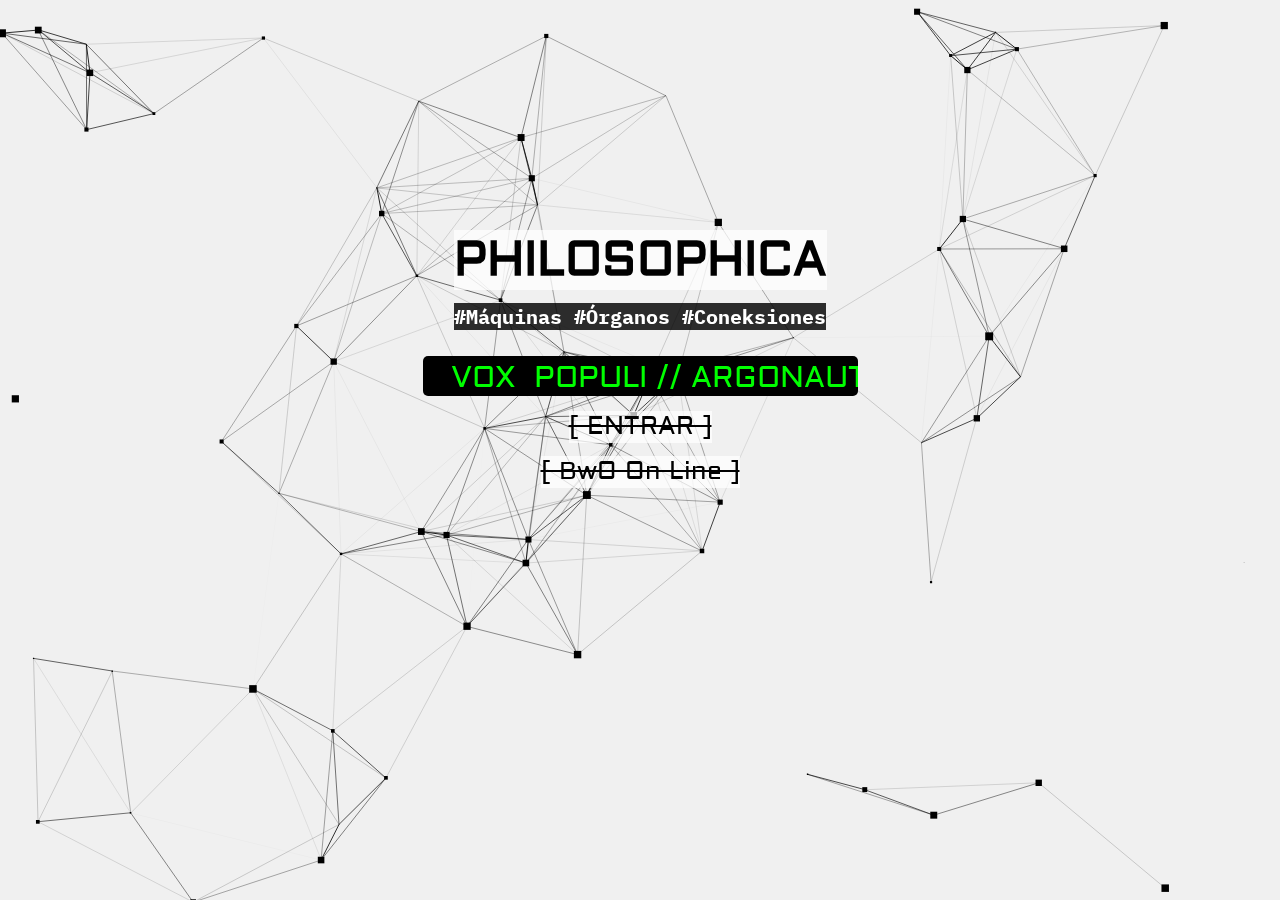
<file: index.html>
<!DOCTYPE html>
<html lang="es" dir="ltr">
  <head>
    <meta charset="utf-8">

    <meta http-equiv=”X-UA-Compatible” content=”IE=Edge,chrome=1″>

    <title>PHILOSOPHICA.NET</title>
    <link rel="stylesheet" href="css/estilos.css">
    <link rel="preconnect" href="https://fonts.gstatic.com">
<link href="https://fonts.googleapis.com/css2?family=Aldrich&family=IBM+Plex+Mono:wght@200&family=Roboto&display=swap" rel="stylesheet">
  </head>
  <body>

    <div class="Cuerpo">
      <div id="particles-js"></div>
    <div id="Logo">
         <h1>PHILOSOPHICA</h1>

    </div>
    <div id="Sub">
      <h2>#Máquinas&nbsp#Órganos&nbsp#Coneksiones</h2>
    </div>


     <div id="contenedor">

      <ul>
        <a href="../vox populi/index.html"><li>VOX&nbsp&nbspPOPULI&nbsp/<br></li></a>
        <a href="../Argonautas/index.html"><li>/&nbspARGONAUTAS&nbsp/</li></a>
        <a href="../Filosofiaf/index.html"><li>/&nbspFUERA&nbspDEL&nbspAULA&nbsp/</li> </a>
        <a href="../Locuciones/index.html"><li>/&nbspLOCUCIONES&nbspLATINAS&nbsp/</li> </a>
        <a href="../Sala/index.html"><li>/&nbspSALA&nbspDE&nbspMÁQUINAS&nbsp//</li></a>
      </ul>
      </div>

     <div id="sec">
        <section>
        <a href="HOME/index.html"> <p>[ ENTRAR ]</p></a>
        <a href="https://philosophica.github.io/BwO/"> <p>[ BwO On Line ]</p></a>
    </section>
    </div>


   <script src="js/particles.js"></script>
   <script src="js/app.js"></script>


  </body>
</html>
</file>
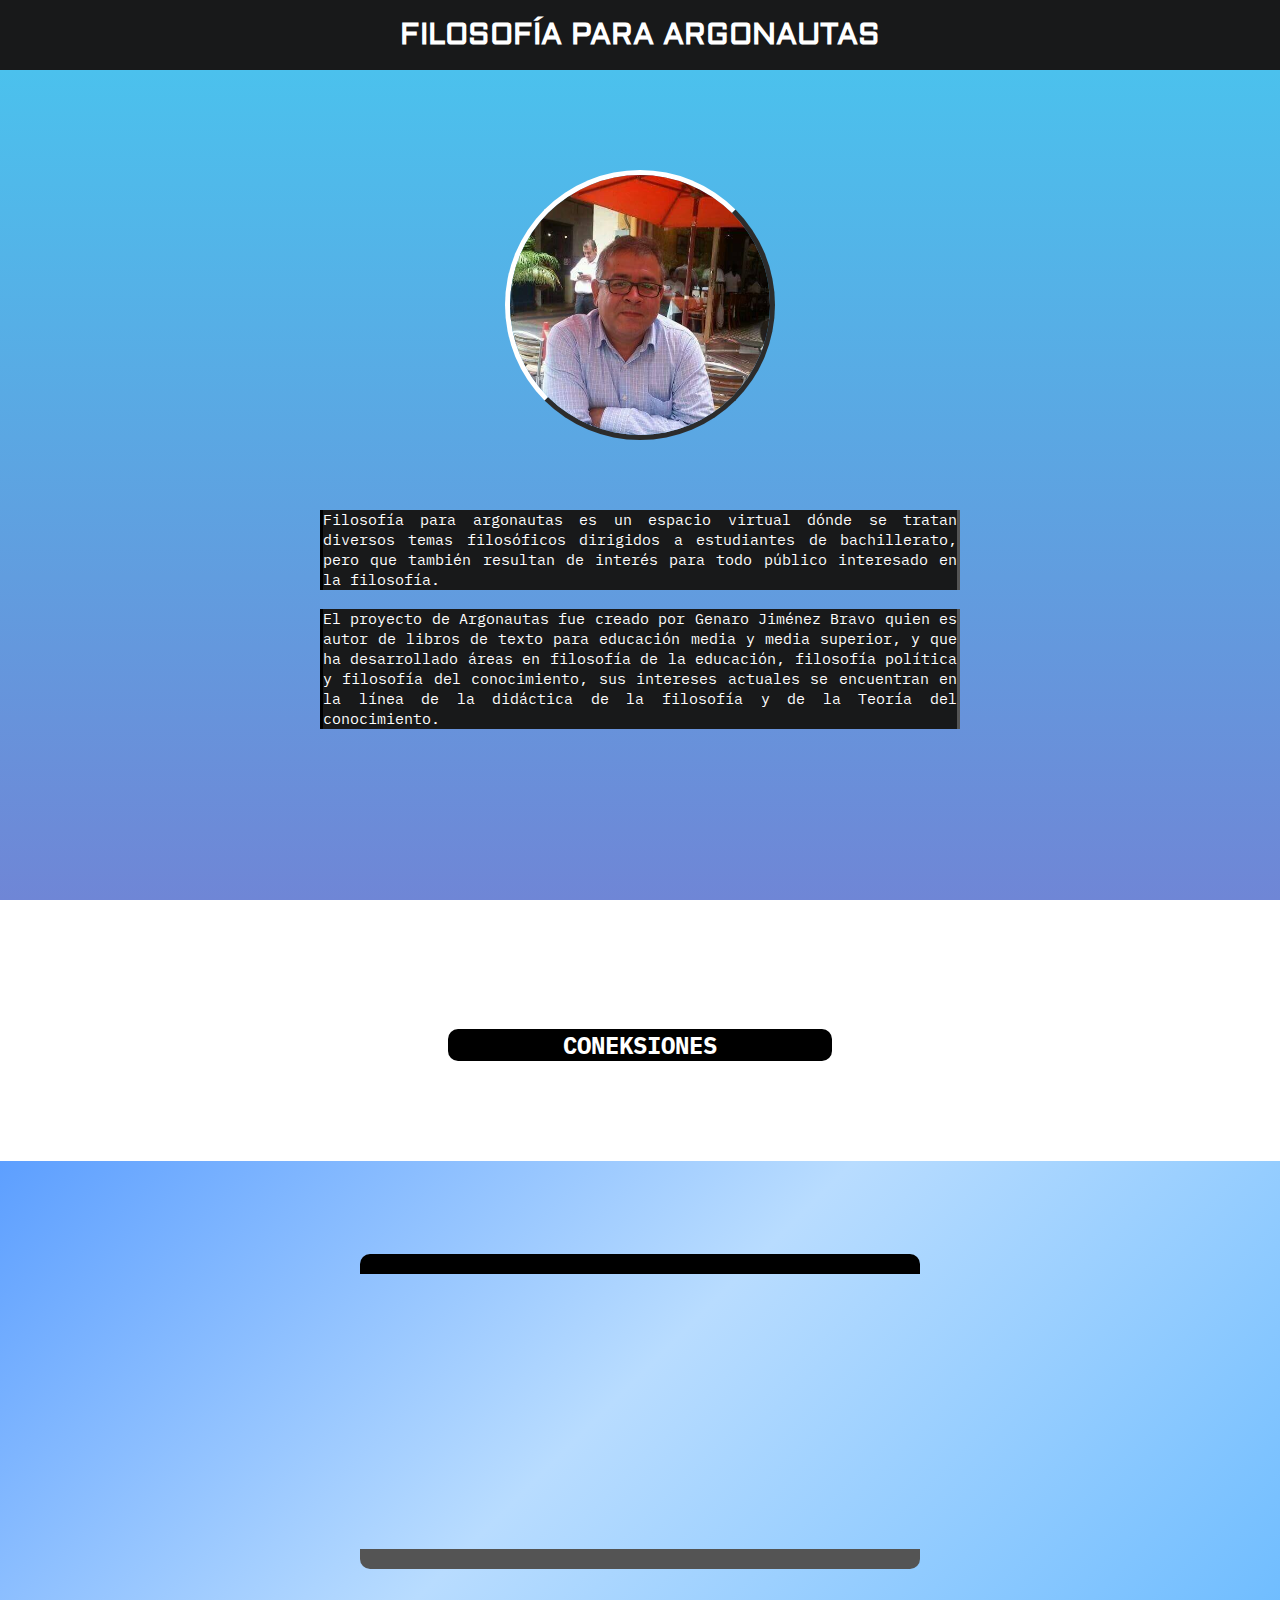
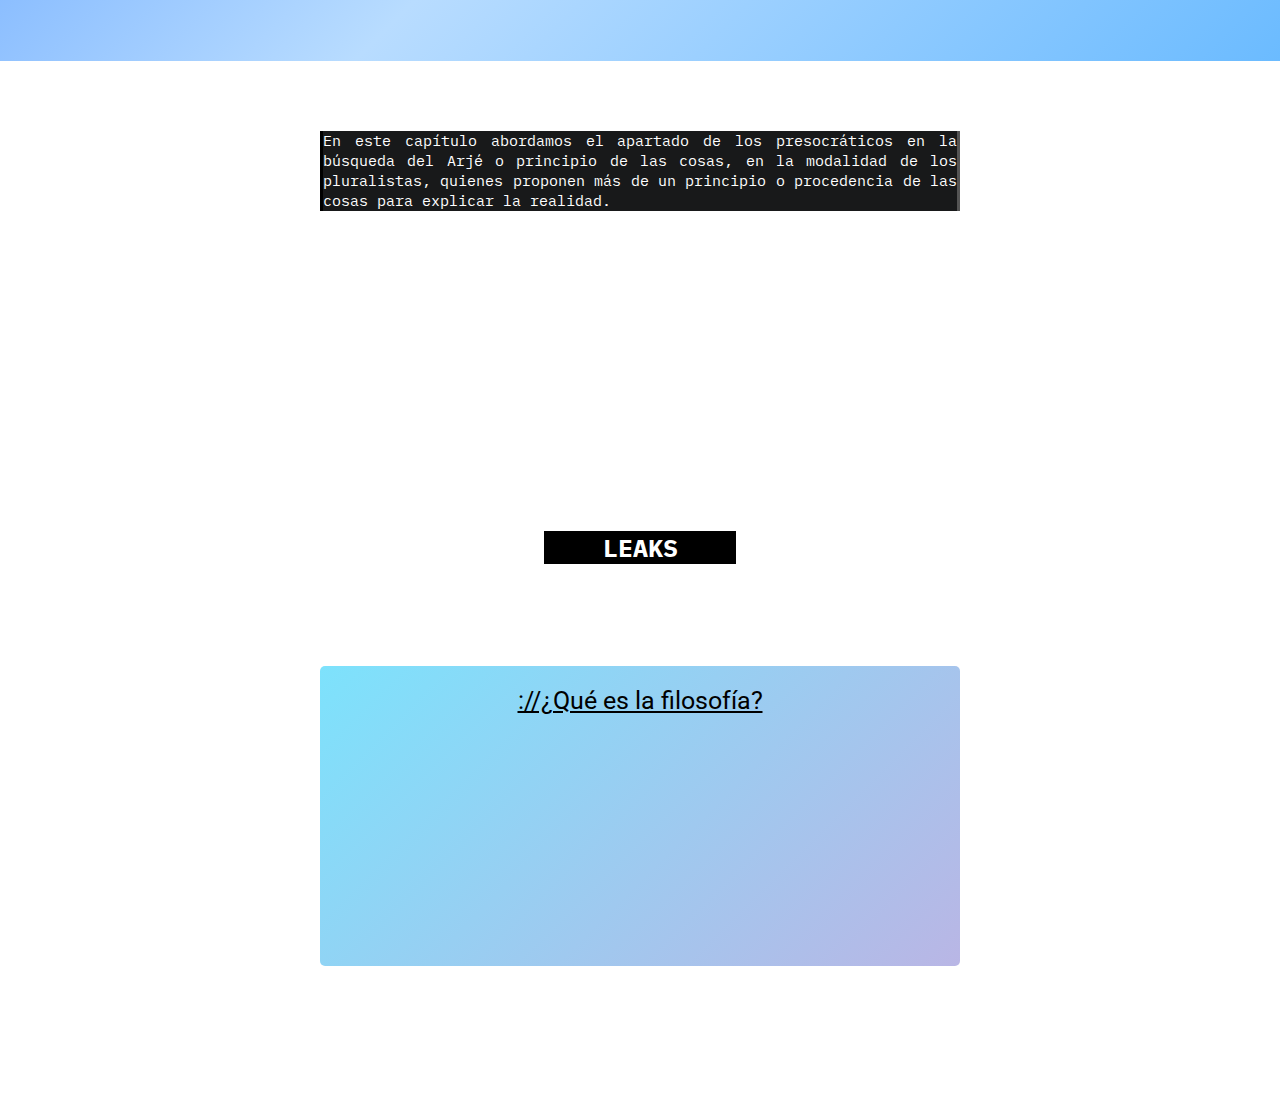
<file: Argonautas/index.html>
<!DOCTYPE html>
<html lang="es" dir="ltr">
  <head>
    <meta charset="utf-8">

    <link rel="stylesheet" href="estilos.css">
    <link rel="preconnect" href="https://fonts.gstatic.com">
    <link href="https://fonts.googleapis.com/css2?family=Aldrich&family=IBM+Plex+Mono:wght@200&family=Roboto&display=swap" rel="stylesheet">
    <title>ARGONAUTAS</title>
  </head>
  <body>

    <header>
      <h1>FILOSOFÍA PARA ARGONAUTAS</h1>
    </header>


  <img src="../Imágenes/Genaro.jpg" alt="Argonautas">


<div class="bio">
  <p>Filosofía para argonautas es un espacio virtual dónde se tratan diversos temas filosóficos dirigidos a estudiantes de bachillerato,
     pero que también resultan de interés para todo público interesado en la filosofía.</p>
     <br>
  <p>El proyecto de Argonautas fue creado por Genaro Jiménez Bravo quien es autor de libros de texto para educación media y media superior,
    y que ha desarrollado áreas en filosofía de la educación, filosofía política y filosofía del conocimiento,
     sus intereses actuales se encuentran en la línea de la didáctica de la filosofía y de la Teoría del conocimiento.</p>
</div>

<div class="Canal">
  <h2>CONEKSIONES</h2>
  </div>

<div class="video">
  <iframe width="560" height="315" src="https://www.youtube.com/embed/cUdonfgiimw" title="YouTube video player" frameborder="0" allow="accelerometer; autoplay; clipboard-write; encrypted-media; gyroscope; picture-in-picture" allowfullscreen></iframe>
</div>

 <div class="Desc">
   <p>En este capítulo abordamos el apartado de los presocráticos en la búsqueda del Arjé o principio de las cosas, en la modalidad de los pluralistas,
      quienes proponen más de un principio o procedencia de las cosas para explicar la realidad.</p>
 </div>



 <div class="Links">
  <h3>LEAKS</h3>
</div>

<div class="art">
  <a href="https://philosophica.github.io/Argonautas/">://¿Qué es la filosofía?</a>
</div>

  </body>

</html>
</file>
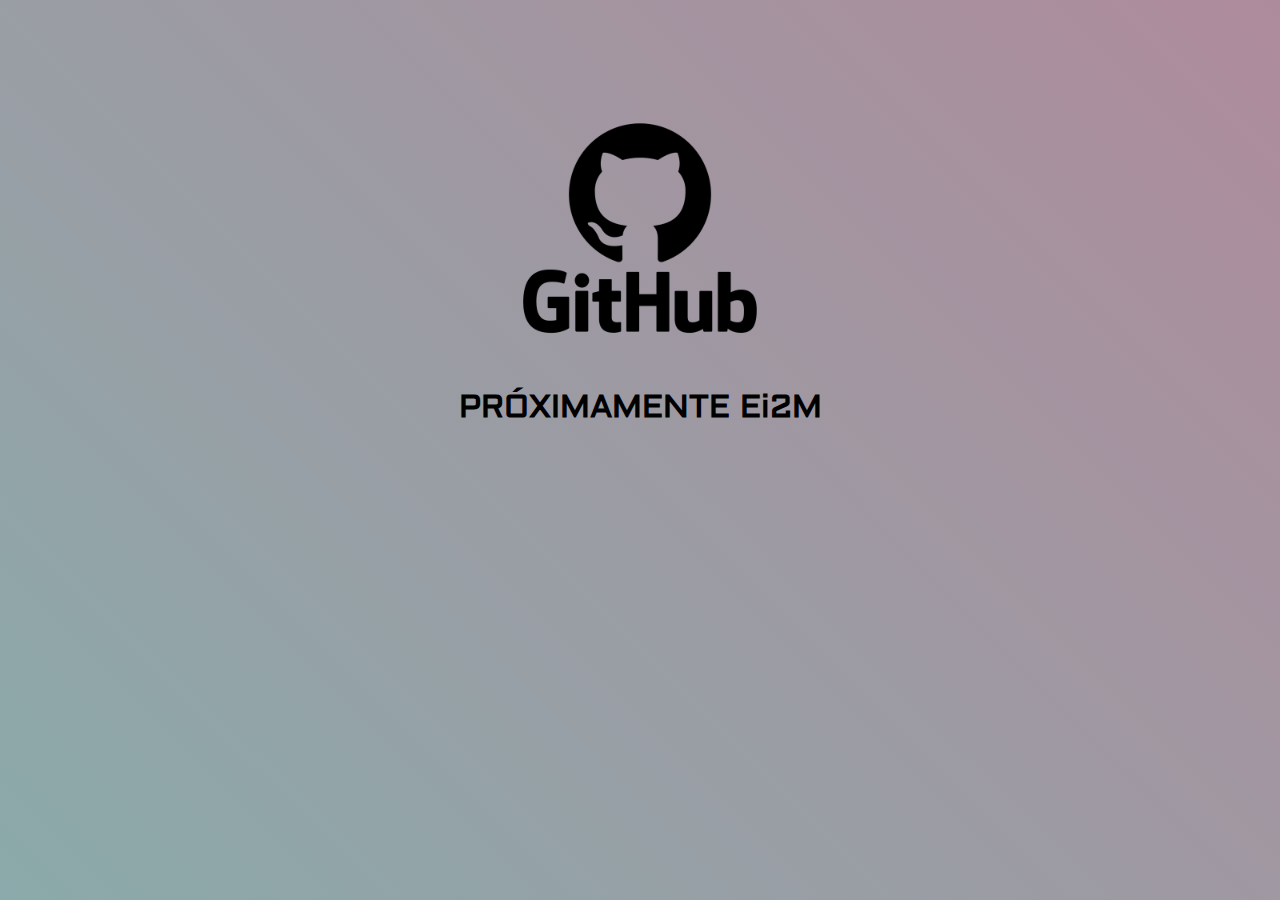
<file: Ei2 MAGAZINE/index.html>
<!DOCTYPE html>
<html lang="es" dir="ltr">
  <head>
    <meta charset="utf-8">
    <link rel="stylesheet" href="estilos.css">
    <link rel="preconnect" href="https://fonts.gstatic.com">
    <link href="https://fonts.googleapis.com/css2?family=Aldrich&family=IBM+Plex+Mono:wght@200&family=Roboto&display=swap" rel="stylesheet">
    <title>Ei2 MAGAZINE</title>
  </head>
  <body>

    <img src="../Imágenes/github.png" alt="github">
    <h1>PRÓXIMAMENTE Ei2M</h1>

  </body>
</html>
</file>
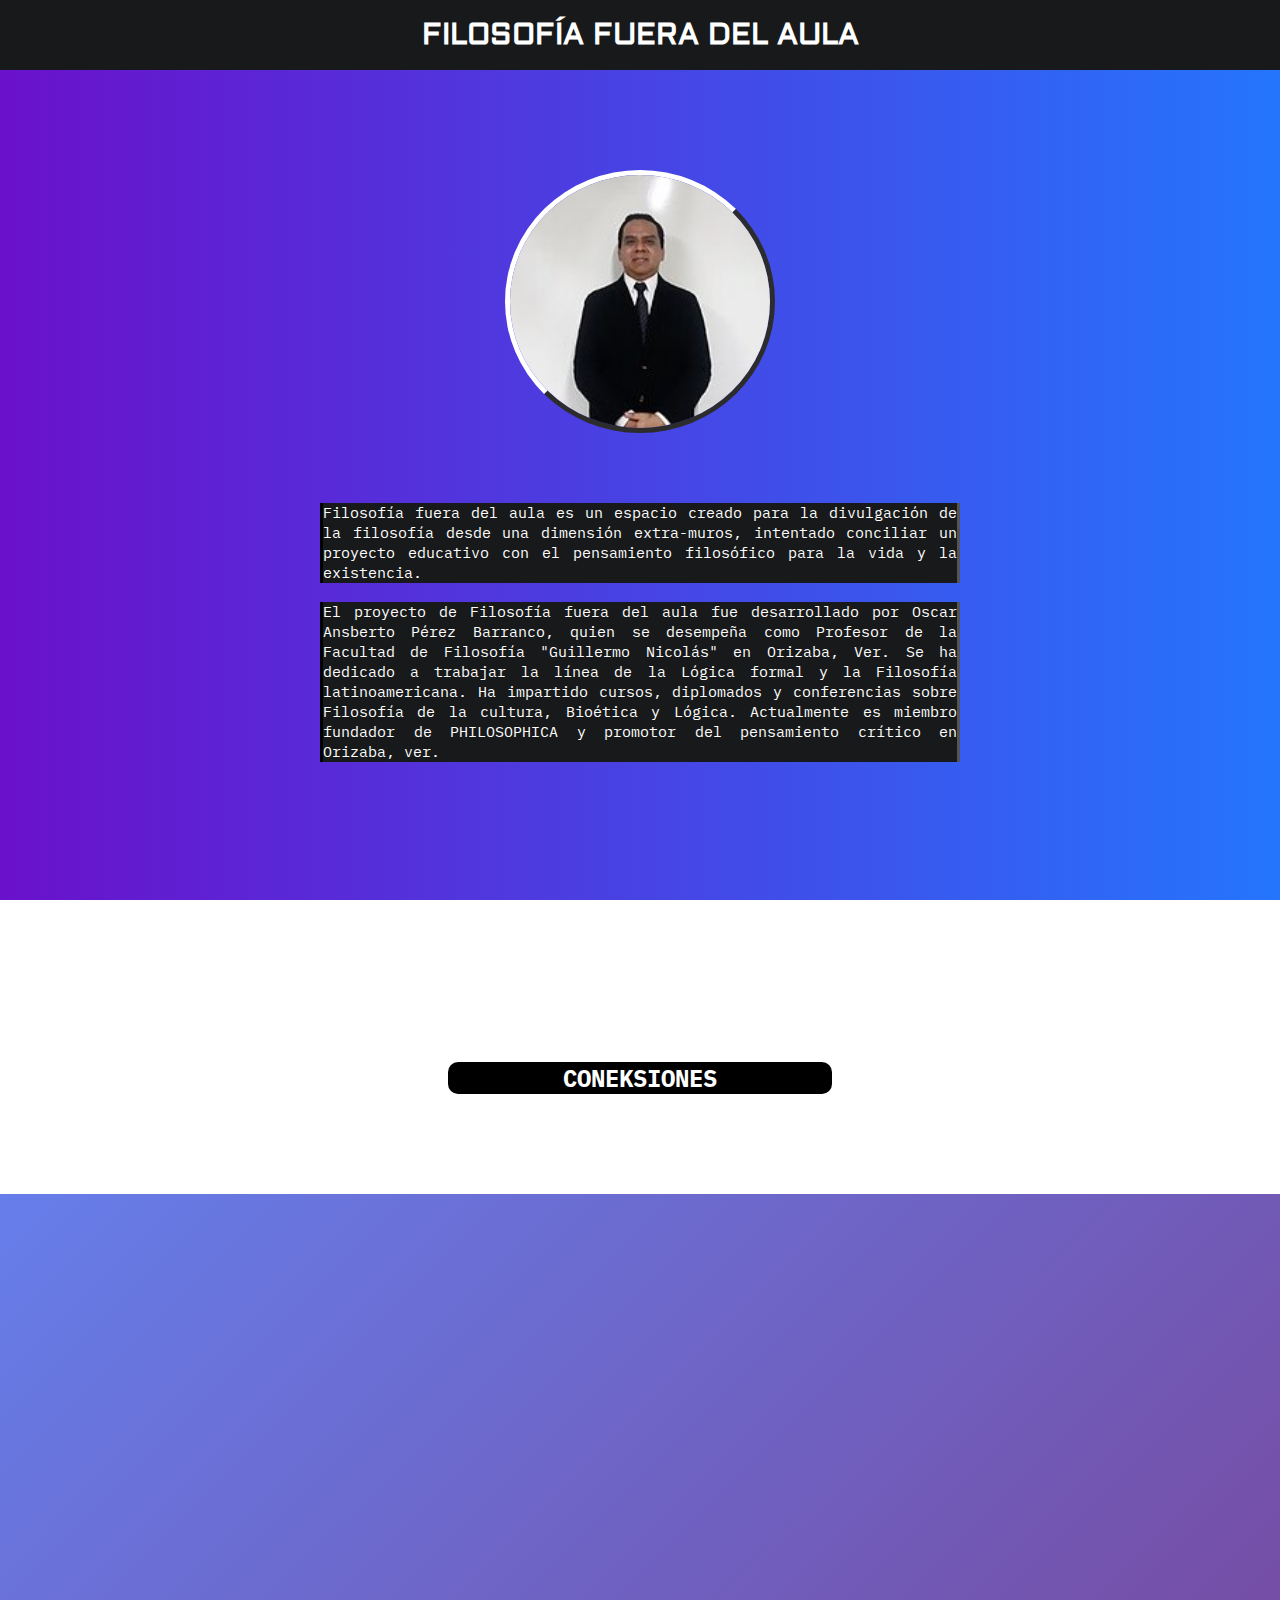
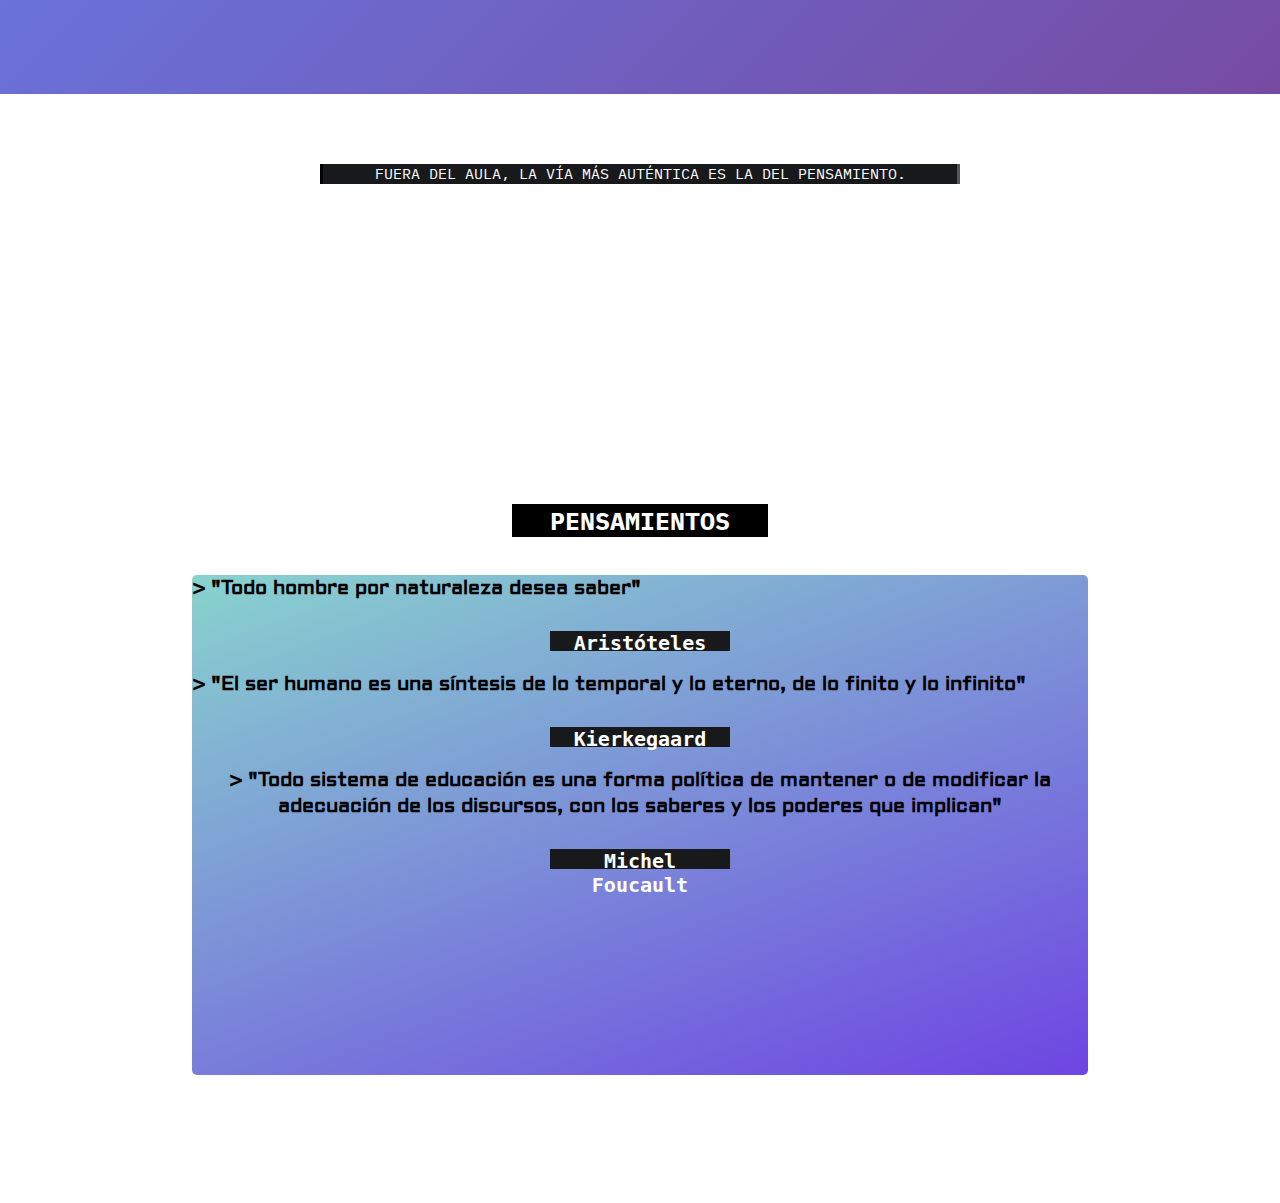
<file: Filosofiaf/index.html>
<!DOCTYPE html>
<html lang="es" dir="ltr">
  <head>
    <meta charset="utf-8">

    <link rel="stylesheet" href="estilos.css">
    <link rel="preconnect" href="https://fonts.gstatic.com">
    <link href="https://fonts.googleapis.com/css2?family=Aldrich&family=IBM+Plex+Mono:wght@200&family=Roboto&display=swap" rel="stylesheet">
    <title>FUERA DEL AULA</title>
  </head>
  <body>

    <header>
      <h1>FILOSOFÍA FUERA DEL AULA</h1>
    </header>


  <img src="../Imágenes/Oscar.jpg" alt="Fueradelaula">


<div class="bio">
  <p>Filosofía fuera del aula es un espacio creado para la divulgación de la filosofía desde una dimensión extra-muros,
     intentado conciliar un proyecto educativo con el pensamiento filosófico para la vida y la existencia.</p>
     <br>
  <p>El proyecto de Filosofía fuera del aula fue desarrollado por Oscar Ansberto Pérez Barranco, quien se desempeña como Profesor de la Facultad de Filosofía "Guillermo Nicolás" en Orizaba, Ver.
     Se ha dedicado a trabajar la línea de la Lógica formal y la Filosofía latinoamericana. Ha impartido cursos, diplomados y conferencias sobre Filosofía de la cultura, Bioética y Lógica.
     Actualmente es miembro fundador de PHILOSOPHICA y promotor del pensamiento crítico en Orizaba, ver.</p>
</div>

<div class="Canal">
  <h2>CONEKSIONES</h2>
  </div>

<div class="video">
<iframe src="https://www.facebook.com/plugins/video.php?height=314&href=https%3A%2F%2Fwww.facebook.com%2FFilosofiafueradelaula%2Fvideos%2F586485422067206%2F&show_text=false&width=560&t=0" width="560" height="314" style="border:none;overflow:hidden" scrolling="no" frameborder="0" allowfullscreen="true" allow="autoplay; clipboard-write; encrypted-media; picture-in-picture; web-share" allowFullScreen="true"></iframe>
</div>

 <div class="Desc">
   <p>FUERA DEL AULA, LA VÍA MÁS AUTÉNTICA ES LA DEL PENSAMIENTO.</p>
 </div>



 <div class="Links">
  <h3>PENSAMIENTOS</h3>
</div>

<div class="art">
         <h4>> "Todo hombre por naturaleza desea saber"</h4>
         <h5>Aristóteles</h5>
         <h4>> "El ser humano es una síntesis de lo temporal y lo eterno, de lo finito y lo infinito"</h4>
         <h5>Kierkegaard</h5>
         <h4>> "Todo sistema de educación es una forma política de mantener o de modificar la adecuación de los discursos, con los saberes y los poderes que implican"</h4>
         <h5>Michel Foucault</h5>
</div>

  </body>

</html>
</file>
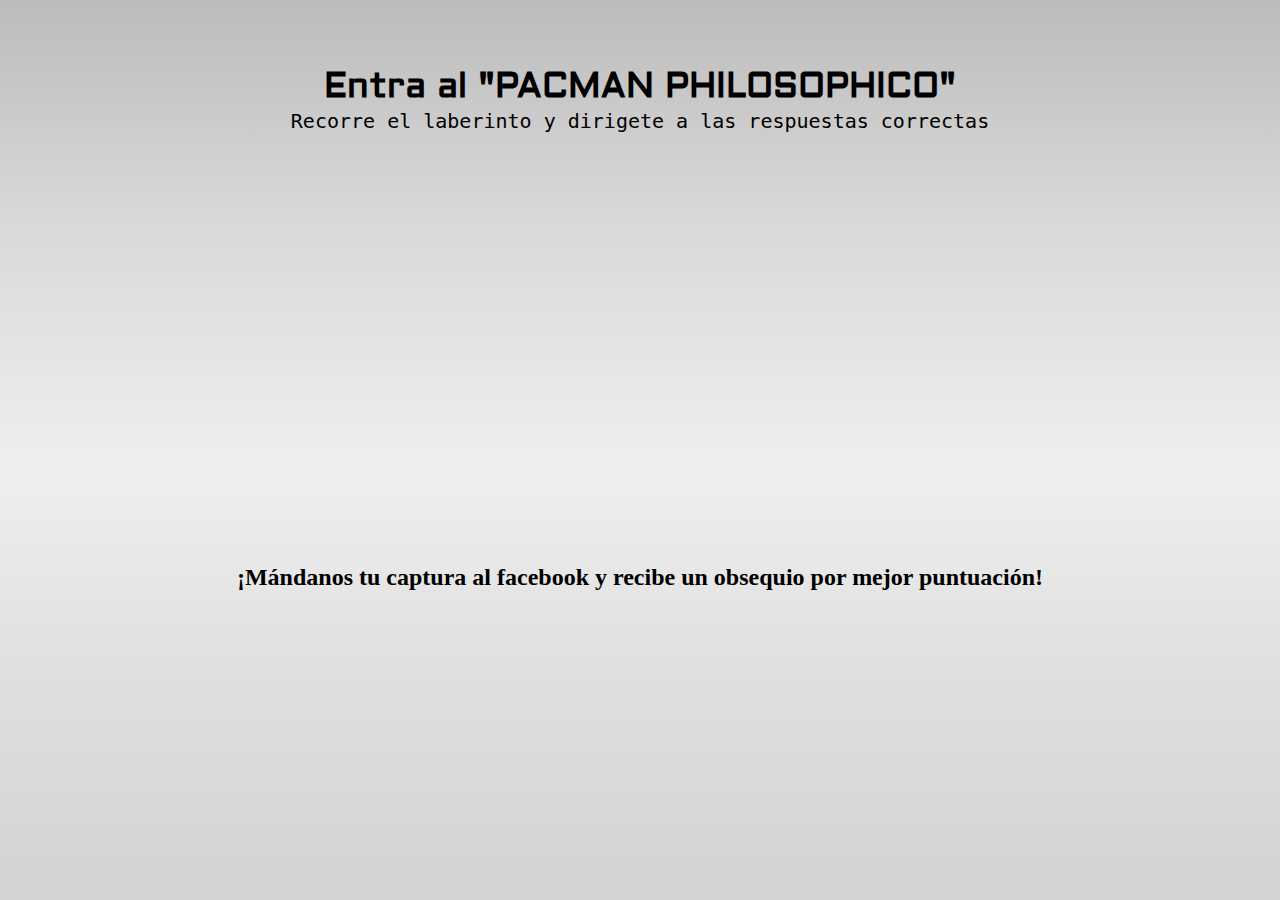
<file: Game/index.html>
<!DOCTYPE html>
<html lang="en" dir="ltr">
  <head>
    <meta charset="utf-8">
    <meta http-equiv=”X-UA-Compatible” content=”IE=Edge,chrome=1″>
    <link rel="stylesheet" href="../Game/estilos.css">
    <link rel="preconnect" href="https://fonts.gstatic.com">
<link href="https://fonts.googleapis.com/css2?family=Aldrich&family=IBM+Plex+Mono:wght@200&family=Roboto&display=swap" rel="stylesheet">
    <title>PHILOSOPHICA GAMES</title>

  </head>
  <body>

    <div id="Indicaciones">
      <h1>Entra al "PACMAN PHILOSOPHICO"</h1>
      <P>Recorre el laberinto y dirigete a las respuestas correctas</p>
    </div>

    <div id="PACMAN">
    <iframe src="https://wordwall.net/es/embed/2a7e177549614163883bf6888974d2d7?themeId=23&templateId=49" width="500" height="380" frameborder="0" allowfullscreen></iframe>
    <div id="Salida">
      <h2>¡Mándanos tu captura al facebook y recibe un obsequio por mejor puntuación!</h2>
    </div>


    </body>
</html>
</file>
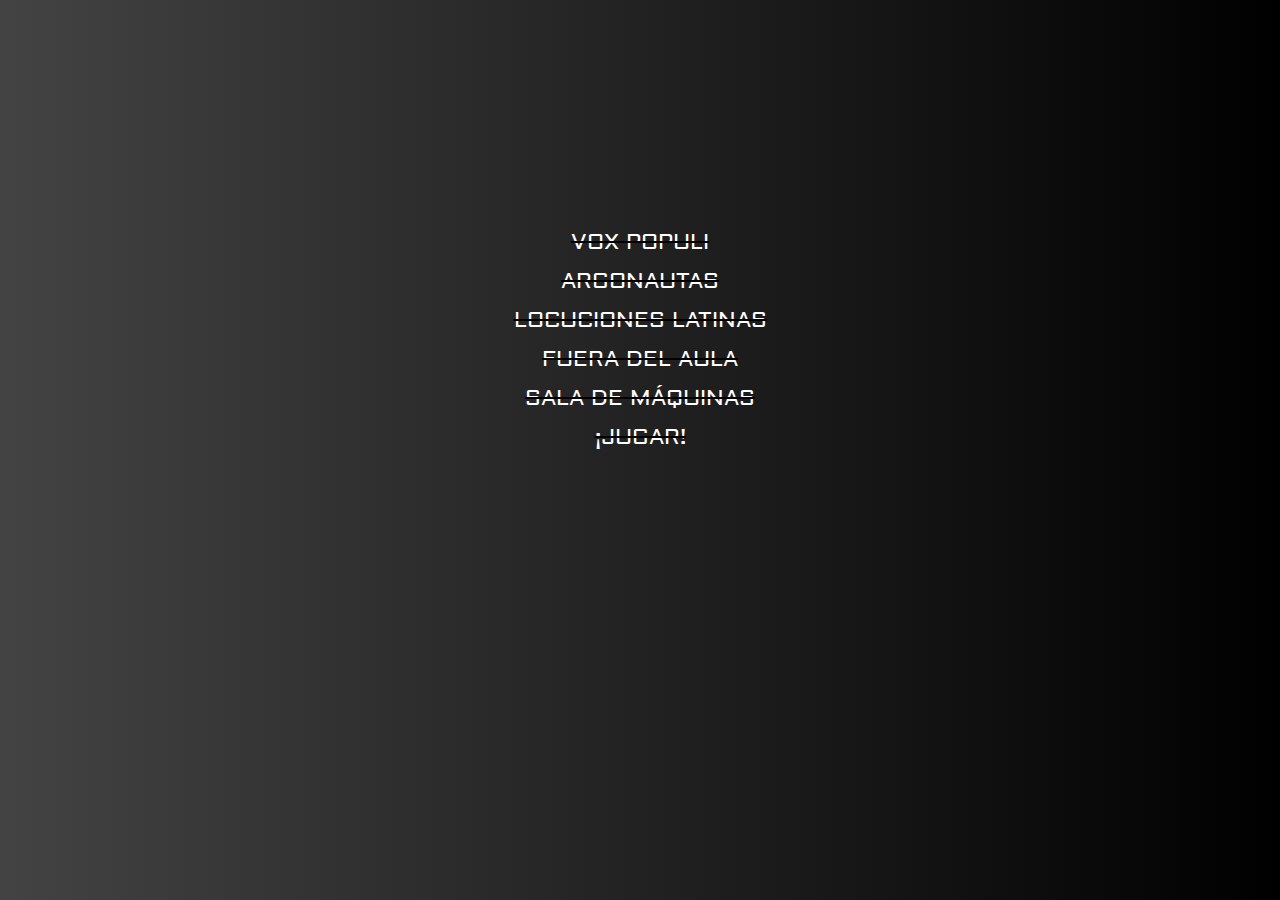
<file: HOME/index.html>
<!DOCTYPE html>
<html lang="es" dir="ltr">
  <head>
    <meta charset="utf-8">
    <meta name="viewport" content="width=device-width, initial-scale=1.0">
    <meta http-equiv=”X-UA-Compatible” content=”IE=Edge,chrome=1″>
    <link rel="stylesheet" href="../HOME/estilos.css">
    <link rel="preconnect" href="https://fonts.gstatic.com">
<link href="https://fonts.googleapis.com/css2?family=Aldrich&family=IBM+Plex+Mono:wght@200&family=Roboto&display=swap" rel="stylesheet">
    <title>HOME</title>
  </head>

  <body>


      <ul>
        <li> <a href="../vox populi/index.html"> VOX&nbspPOPULI </a></li>
        <li> <a href="../Argonautas/index.html"> ARGONAUTAS </a></li>
        <li> <a href="../Locuciones/index.html"> LOCUCIONES&nbspLATINAS </a></li>
        <li> <a href="../Filosofiaf/index.html"> FUERA&nbspDEL&nbspAULA </a></li>
        <li> <a href="../Sala/index.html"> SALA&nbspDE&nbspMÁQUINAS </a></li>
        <li> <a href="../Game/index.html"> ¡JUGAR! </a></li>

      </ul>


  </body>
</html>
</file>
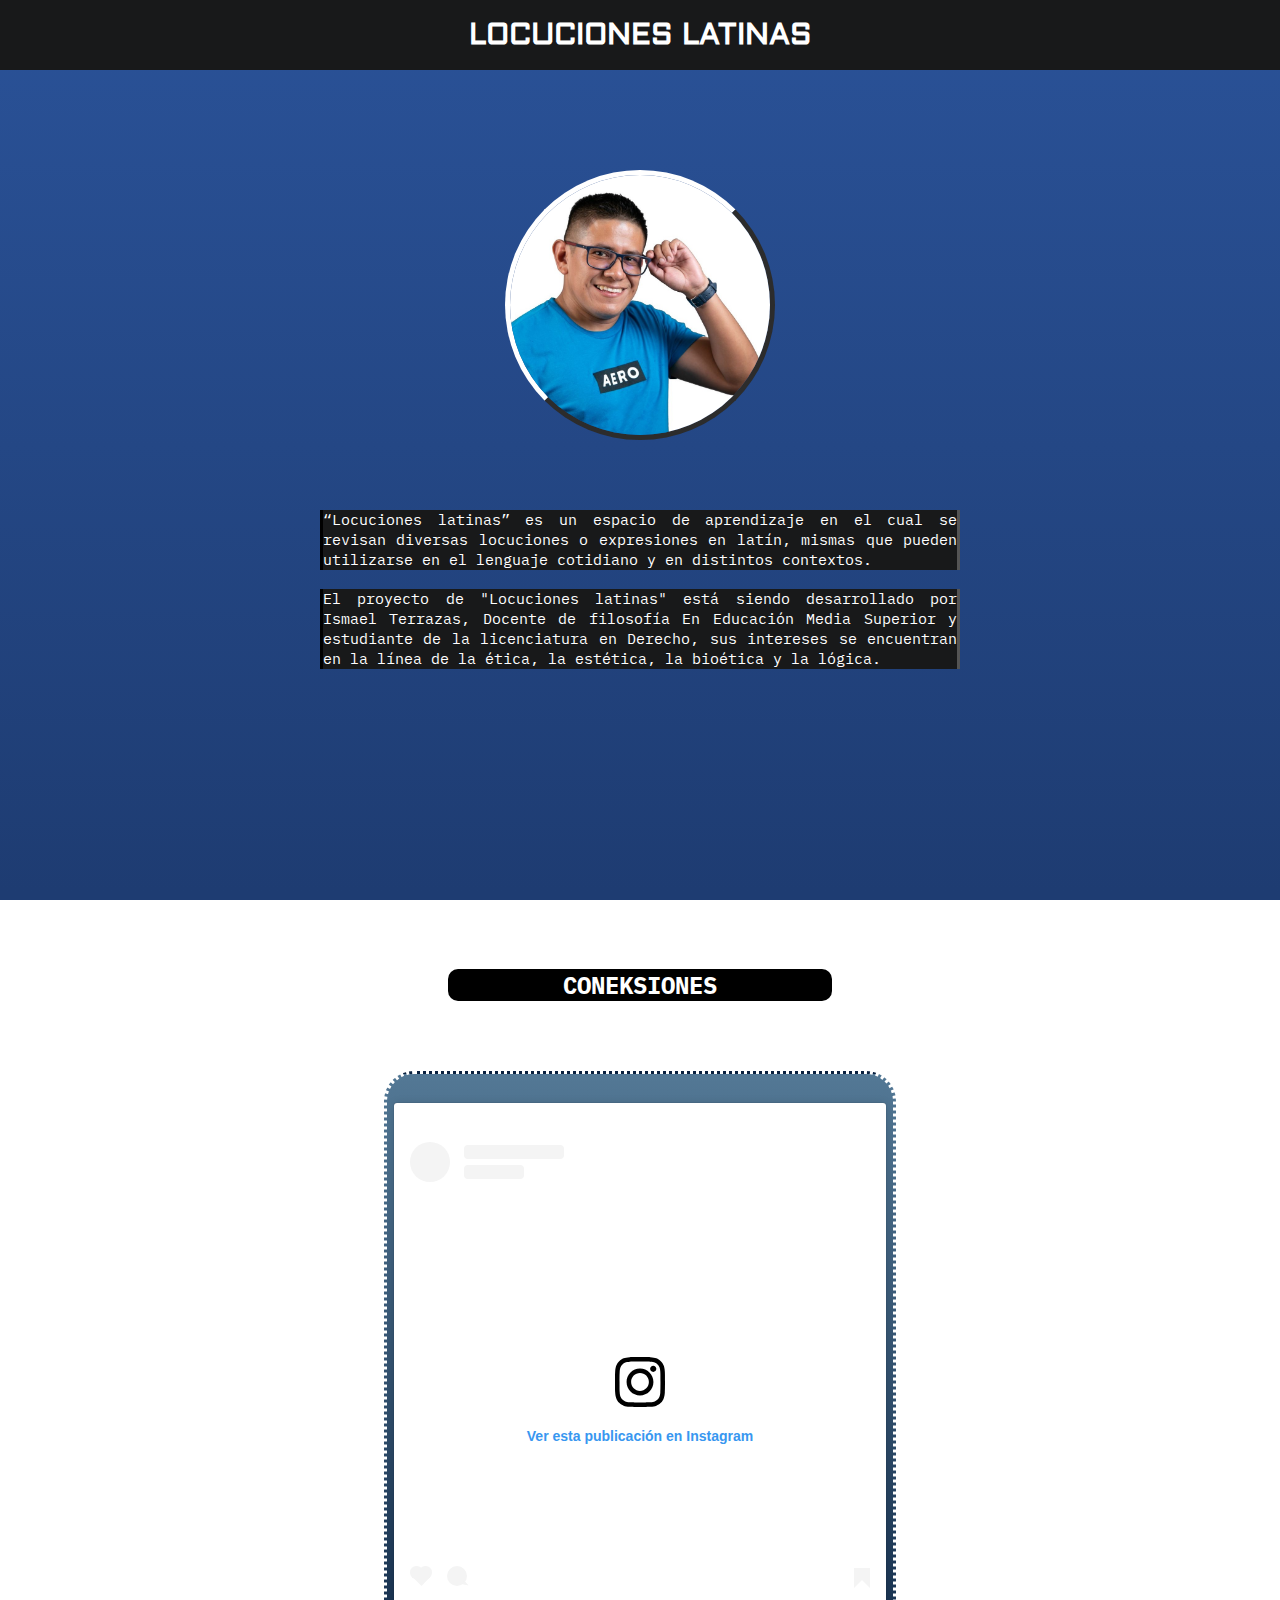
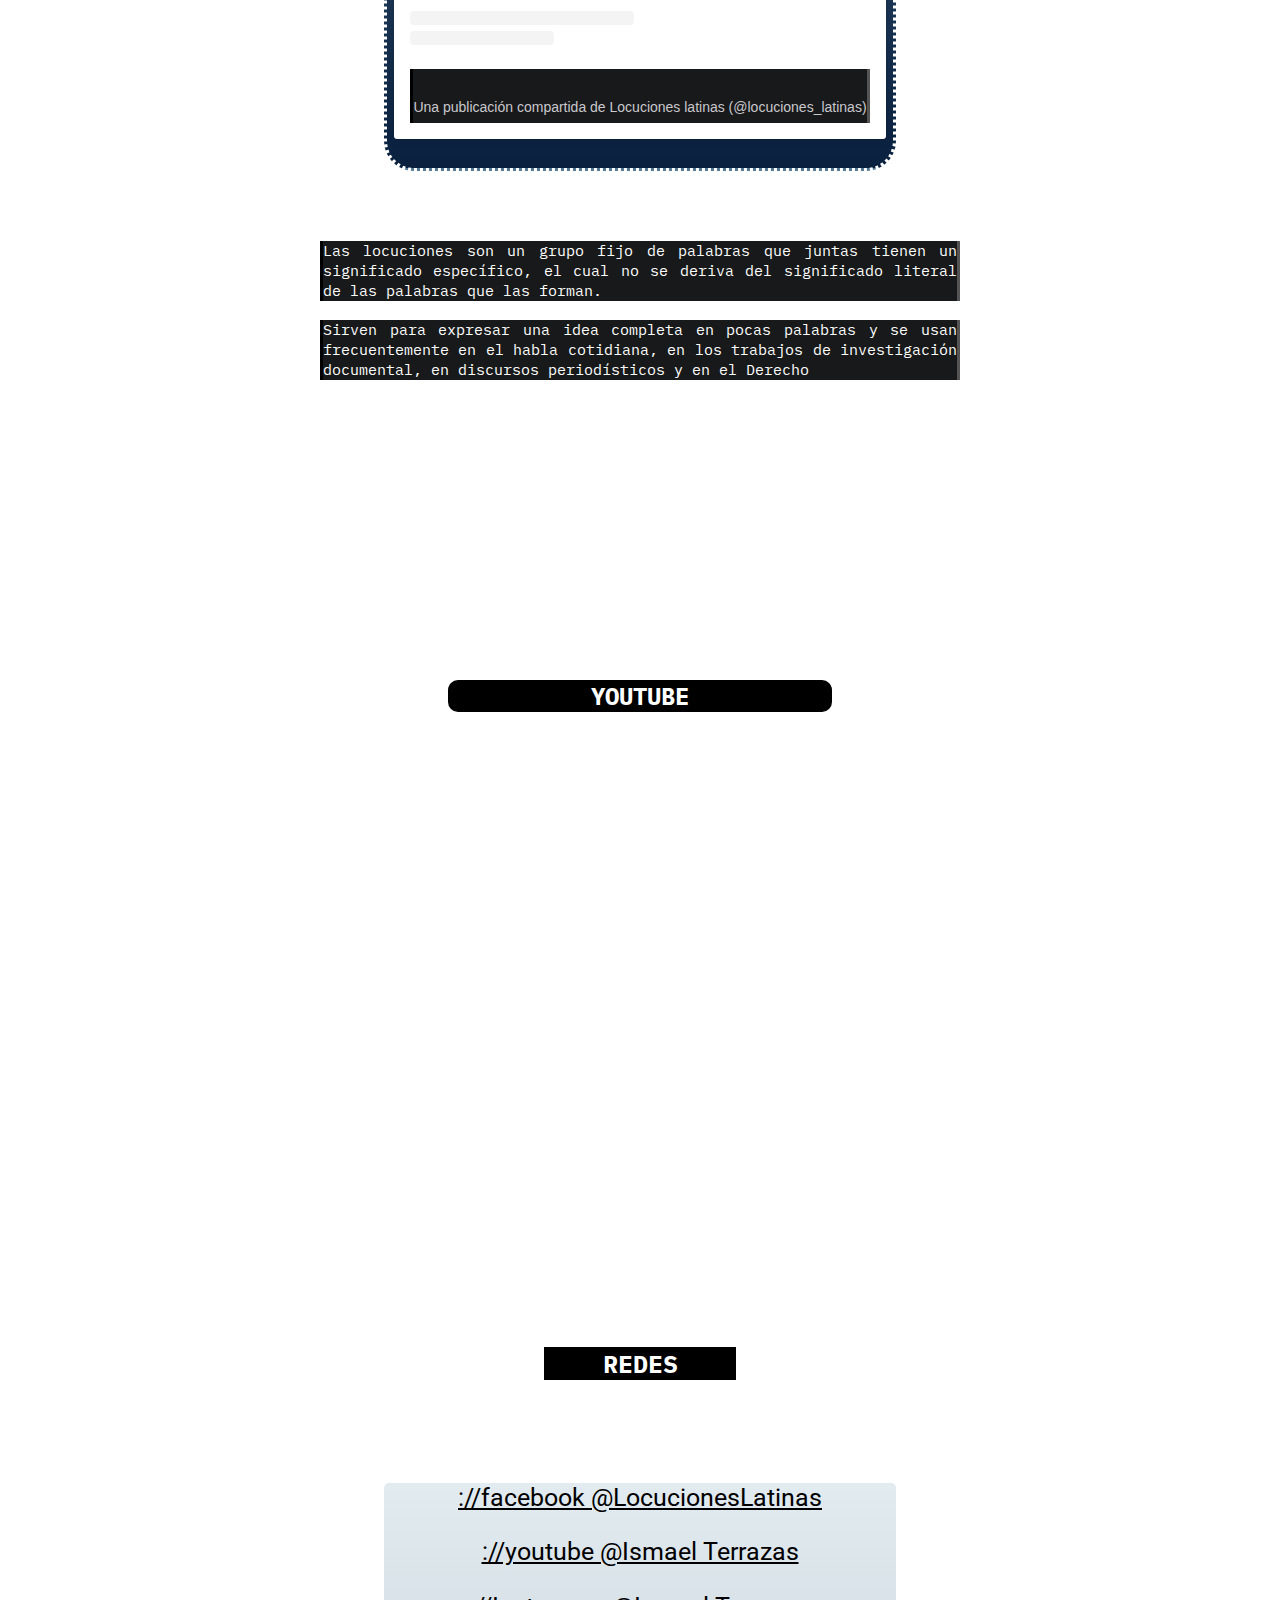
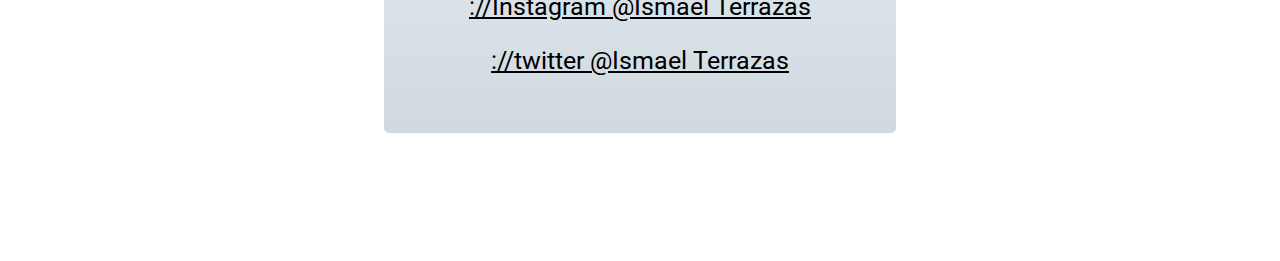
<file: Locuciones/index.html>
<!DOCTYPE html>
<html lang="es" dir="ltr">
  <head>
    <meta charset="utf-8">

    <link rel="stylesheet" href="estilos.css">
    <link rel="preconnect" href="https://fonts.gstatic.com">
    <link href="https://fonts.googleapis.com/css2?family=Aldrich&family=IBM+Plex+Mono:wght@200&family=Roboto&display=swap" rel="stylesheet">
    <title>ARGONAUTAS</title>
  </head>
  <body>

    <header>
      <h1>LOCUCIONES LATINAS</h1>
    </header>


  <img src="../Imágenes/Isma.jpg" alt="Argonautas">


<div class="bio">
  <p>“Locuciones latinas” es un espacio de aprendizaje en el cual se revisan diversas locuciones o expresiones en latín, mismas que pueden utilizarse en el lenguaje cotidiano y en distintos contextos.</p>
     <br>
  <p>El proyecto de "Locuciones latinas" está siendo desarrollado por Ismael Terrazas,
     Docente de filosofía En Educación Media Superior y estudiante de la licenciatura en Derecho,
    sus intereses se encuentran en la línea de la ética, la estética, la bioética y la lógica. </p>
</div>

<div class="Canal">
  <h2>CONEKSIONES</h2>
  </div>

<div class="video">
  <div class="In">
    <blockquote class="instagram-media" data-instgrm-captioned data-instgrm-permalink="https://www.instagram.com/p/CQoRvZKsD-Z/?utm_source=ig_embed&amp;utm_campaign=loading" data-instgrm-version="13" style=" background:#FFF; border:0; border-radius:3px; box-shadow:0 0 1px 0 rgba(0,0,0,0.5),0 1px 10px 0 rgba(0,0,0,0.15); margin: 1px; max-width:540px; min-width:326px; padding:0; width:99.375%; width:-webkit-calc(100% - 2px); width:calc(100% - 2px);"><div style="padding:16px;"> <a href="https://www.instagram.com/p/CQoRvZKsD-Z/?utm_source=ig_embed&amp;utm_campaign=loading" style=" background:#FFFFFF; line-height:0; padding:0 0; text-align:center; text-decoration:none; width:100%;" target="_blank"> <div style=" display: flex; flex-direction: row; align-items: center;"> <div style="background-color: #F4F4F4; border-radius: 50%; flex-grow: 0; height: 40px; margin-right: 14px; width: 40px;"></div> <div style="display: flex; flex-direction: column; flex-grow: 1; justify-content: center;"> <div style=" background-color: #F4F4F4; border-radius: 4px; flex-grow: 0; height: 14px; margin-bottom: 6px; width: 100px;"></div> <div style=" background-color: #F4F4F4; border-radius: 4px; flex-grow: 0; height: 14px; width: 60px;"></div></div></div><div style="padding: 19% 0;"></div> <div style="display:block; height:50px; margin:0 auto 12px; width:50px;"><svg width="50px" height="50px" viewBox="0 0 60 60" version="1.1" xmlns="https://www.w3.org/2000/svg" xmlns:xlink="https://www.w3.org/1999/xlink"><g stroke="none" stroke-width="1" fill="none" fill-rule="evenodd"><g transform="translate(-511.000000, -20.000000)" fill="#000000"><g><path d="M556.869,30.41 C554.814,30.41 553.148,32.076 553.148,34.131 C553.148,36.186 554.814,37.852 556.869,37.852 C558.924,37.852 560.59,36.186 560.59,34.131 C560.59,32.076 558.924,30.41 556.869,30.41 M541,60.657 C535.114,60.657 530.342,55.887 530.342,50 C530.342,44.114 535.114,39.342 541,39.342 C546.887,39.342 551.658,44.114 551.658,50 C551.658,55.887 546.887,60.657 541,60.657 M541,33.886 C532.1,33.886 524.886,41.1 524.886,50 C524.886,58.899 532.1,66.113 541,66.113 C549.9,66.113 557.115,58.899 557.115,50 C557.115,41.1 549.9,33.886 541,33.886 M565.378,62.101 C565.244,65.022 564.756,66.606 564.346,67.663 C563.803,69.06 563.154,70.057 562.106,71.106 C561.058,72.155 560.06,72.803 558.662,73.347 C557.607,73.757 556.021,74.244 553.102,74.378 C549.944,74.521 548.997,74.552 541,74.552 C533.003,74.552 532.056,74.521 528.898,74.378 C525.979,74.244 524.393,73.757 523.338,73.347 C521.94,72.803 520.942,72.155 519.894,71.106 C518.846,70.057 518.197,69.06 517.654,67.663 C517.244,66.606 516.755,65.022 516.623,62.101 C516.479,58.943 516.448,57.996 516.448,50 C516.448,42.003 516.479,41.056 516.623,37.899 C516.755,34.978 517.244,33.391 517.654,32.338 C518.197,30.938 518.846,29.942 519.894,28.894 C520.942,27.846 521.94,27.196 523.338,26.654 C524.393,26.244 525.979,25.756 528.898,25.623 C532.057,25.479 533.004,25.448 541,25.448 C548.997,25.448 549.943,25.479 553.102,25.623 C556.021,25.756 557.607,26.244 558.662,26.654 C560.06,27.196 561.058,27.846 562.106,28.894 C563.154,29.942 563.803,30.938 564.346,32.338 C564.756,33.391 565.244,34.978 565.378,37.899 C565.522,41.056 565.552,42.003 565.552,50 C565.552,57.996 565.522,58.943 565.378,62.101 M570.82,37.631 C570.674,34.438 570.167,32.258 569.425,30.349 C568.659,28.377 567.633,26.702 565.965,25.035 C564.297,23.368 562.623,22.342 560.652,21.575 C558.743,20.834 556.562,20.326 553.369,20.18 C550.169,20.033 549.148,20 541,20 C532.853,20 531.831,20.033 528.631,20.18 C525.438,20.326 523.257,20.834 521.349,21.575 C519.376,22.342 517.703,23.368 516.035,25.035 C514.368,26.702 513.342,28.377 512.574,30.349 C511.834,32.258 511.326,34.438 511.181,37.631 C511.035,40.831 511,41.851 511,50 C511,58.147 511.035,59.17 511.181,62.369 C511.326,65.562 511.834,67.743 512.574,69.651 C513.342,71.625 514.368,73.296 516.035,74.965 C517.703,76.634 519.376,77.658 521.349,78.425 C523.257,79.167 525.438,79.673 528.631,79.82 C531.831,79.965 532.853,80.001 541,80.001 C549.148,80.001 550.169,79.965 553.369,79.82 C556.562,79.673 558.743,79.167 560.652,78.425 C562.623,77.658 564.297,76.634 565.965,74.965 C567.633,73.296 568.659,71.625 569.425,69.651 C570.167,67.743 570.674,65.562 570.82,62.369 C570.966,59.17 571,58.147 571,50 C571,41.851 570.966,40.831 570.82,37.631"></path></g></g></g></svg></div><div style="padding-top: 8px;"> <div style=" color:#3897f0; font-family:Arial,sans-serif; font-size:14px; font-style:normal; font-weight:550; line-height:18px;"> Ver esta publicación en Instagram</div></div><div style="padding: 12.5% 0;"></div> <div style="display: flex; flex-direction: row; margin-bottom: 14px; align-items: center;"><div> <div style="background-color: #F4F4F4; border-radius: 50%; height: 12.5px; width: 12.5px; transform: translateX(0px) translateY(7px);"></div> <div style="background-color: #F4F4F4; height: 12.5px; transform: rotate(-45deg) translateX(3px) translateY(1px); width: 12.5px; flex-grow: 0; margin-right: 14px; margin-left: 2px;"></div> <div style="background-color: #F4F4F4; border-radius: 50%; height: 12.5px; width: 12.5px; transform: translateX(9px) translateY(-18px);"></div></div><div style="margin-left: 8px;"> <div style=" background-color: #F4F4F4; border-radius: 50%; flex-grow: 0; height: 20px; width: 20px;"></div> <div style=" width: 0; height: 0; border-top: 2px solid transparent; border-left: 6px solid #f4f4f4; border-bottom: 2px solid transparent; transform: translateX(16px) translateY(-4px) rotate(30deg)"></div></div><div style="margin-left: auto;"> <div style=" width: 0px; border-top: 8px solid #F4F4F4; border-right: 8px solid transparent; transform: translateY(16px);"></div> <div style=" background-color: #F4F4F4; flex-grow: 0; height: 12px; width: 16px; transform: translateY(-4px);"></div> <div style=" width: 0; height: 0; border-top: 8px solid #F4F4F4; border-left: 8px solid transparent; transform: translateY(-4px) translateX(8px);"></div></div></div> <div style="display: flex; flex-direction: column; flex-grow: 1; justify-content: center; margin-bottom: 24px;"> <div style=" background-color: #F4F4F4; border-radius: 4px; flex-grow: 0; height: 14px; margin-bottom: 6px; width: 224px;"></div> <div style=" background-color: #F4F4F4; border-radius: 4px; flex-grow: 0; height: 14px; width: 144px;"></div></div></a><p style=" color:#c9c8cd; font-family:Arial,sans-serif; font-size:14px; line-height:17px; margin-bottom:0; margin-top:8px; overflow:hidden; padding:8px 0 7px; text-align:center; text-overflow:ellipsis; white-space:nowrap;"><a href="https://www.instagram.com/p/CQoRvZKsD-Z/?utm_source=ig_embed&amp;utm_campaign=loading" style=" color:#c9c8cd; font-family:Arial,sans-serif; font-size:14px; font-style:normal; font-weight:normal; line-height:17px; text-decoration:none;" target="_blank">Una publicación compartida de Locuciones latinas (@locuciones_latinas)</a></p></div></blockquote> <script async src="//www.instagram.com/embed.js"></script>
  </div>

</div>

 <div class="Desc">
   <p>Las locuciones son un grupo fijo de palabras que juntas tienen un significado específico, el cual no se deriva del significado literal de las palabras que las forman.</p>
   <br>
   <p>Sirven para expresar una idea completa en pocas palabras y se usan frecuentemente en el habla cotidiana, en los trabajos de investigación documental, en discursos periodísticos y en el Derecho</p>
 </div>

 <div class="Canal">
   <h2>YOUTUBE</h2>
   </div>

 <div class="Video">
      <iframe width="560" height="315" src="https://www.youtube.com/embed/nx4UkOyRpgU" title="YouTube video player" frameborder="0" allow="accelerometer; autoplay; clipboard-write; encrypted-media; gyroscope; picture-in-picture" allowfullscreen></iframe>
 </div>




 <div class="Links">
  <h3>REDES</h3>
</div>

<div class="art">
  <a href="https://www.facebook.com/locucioneslat" target="_blank">://facebook @LocucionesLatinas </a>
  <a href="https://www.youtube.com/channel/UCUNtqlVaYWukOoryRo0KVbQ" target="_blank">://youtube @Ismael Terrazas </a>
  <a href="https://www.instagram.com/ismaeljtc17/" target="_blank">://Instagram @Ismael Terrazas </a>
  <a href="https://twitter.com/ismaeljtc17" target="_blank">://twitter @Ismael Terrazas </a>



</div>

  </body>

</html>
</file>
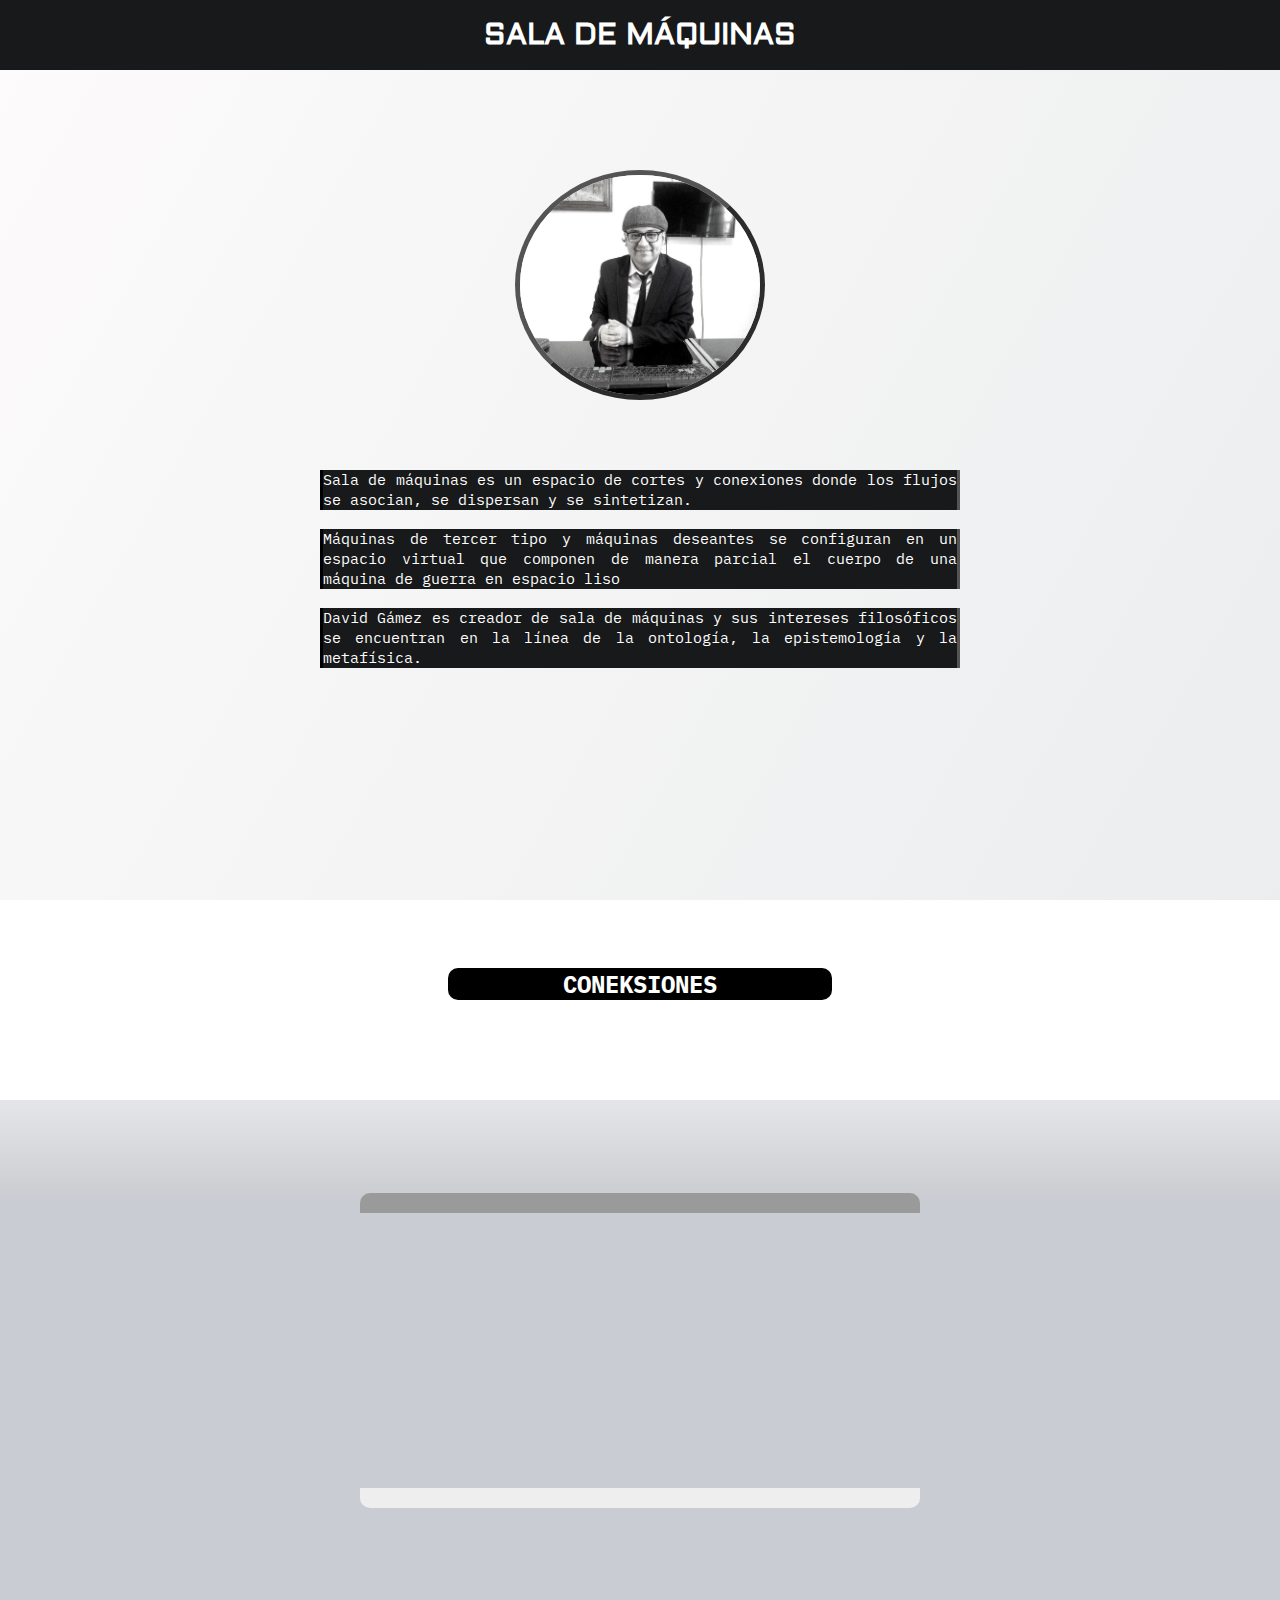
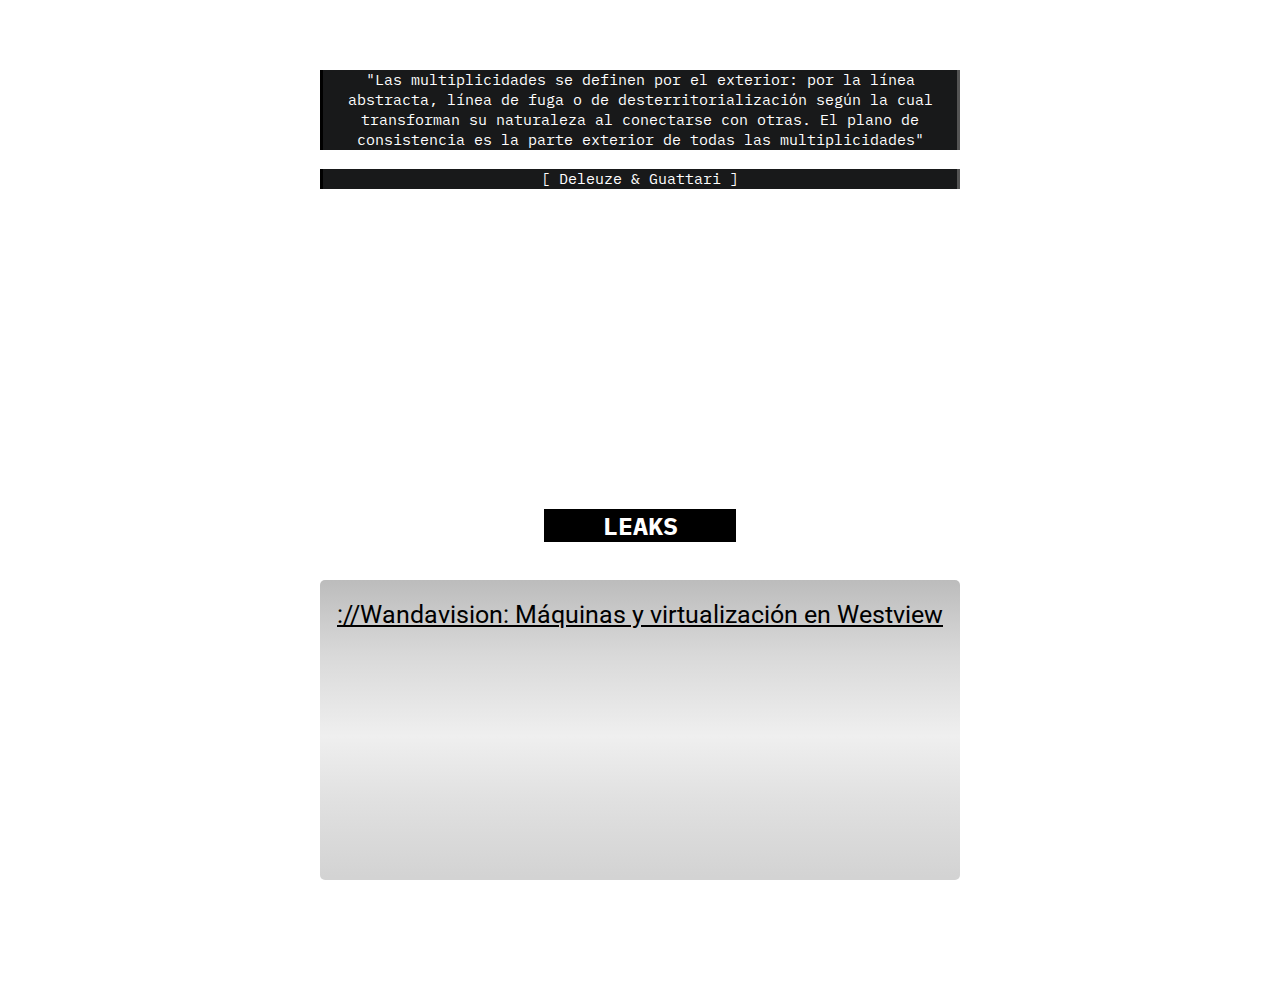
<file: Sala/index.html>
<!DOCTYPE html>
<html lang="es" dir="ltr">
  <head>
    <meta charset="utf-8">

    <link rel="stylesheet" href="estilos.css">
    <link rel="preconnect" href="https://fonts.gstatic.com">
    <link href="https://fonts.googleapis.com/css2?family=Aldrich&family=IBM+Plex+Mono:wght@200&family=Roboto&display=swap" rel="stylesheet">
    <title>SALA DE MÁQUINAS</title>
  </head>
  <body>

    <header>
      <h1>SALA DE MÁQUINAS</h1>
    </header>


  <img src="../Imágenes/David.jpg" alt="Salademáquinas">


<div class="bio">
  <p>Sala de máquinas es un espacio de cortes y conexiones donde los flujos se asocian, se dispersan y se sintetizan.
  </p>
     <br>
  <p>Máquinas de tercer tipo y máquinas deseantes se configuran en un espacio virtual que componen de manera parcial el cuerpo de una máquina de guerra en espacio liso</p>
  <br>
  <p>David Gámez es creador de sala de máquinas y sus intereses filosóficos se encuentran en la línea de la ontología, la epistemología y la metafísica.</p>
</div>

<div class="Canal">
  <h2>CONEKSIONES</h2>
  </div>

<div class="video">
<iframe width="560" height="315" src="https://www.youtube.com/embed/T4t_NOuHgE4" title="YouTube video player" frameborder="0" allow="accelerometer; autoplay; clipboard-write; encrypted-media; gyroscope; picture-in-picture" allowfullscreen></iframe>
</div>

 <div class="Desc">
   <p>"Las multiplicidades se definen por el exterior: por la línea abstracta, línea de fuga o de desterritorialización según la cual transforman
       su naturaleza al conectarse con otras. El plano de consistencia es la parte exterior de todas las multiplicidades"</p>
       <br>
       <p>[ Deleuze & Guattari ]</p>
 </div>



 <div class="Links">
  <h3>LEAKS</h3>
</div>

<div class="art">
         <a href="https://philosophica.github.io/Maquinas/" target="_blank">://Wandavision: Máquinas y virtualización en Westview</a>
</div>

  </body>

</html>
</file>
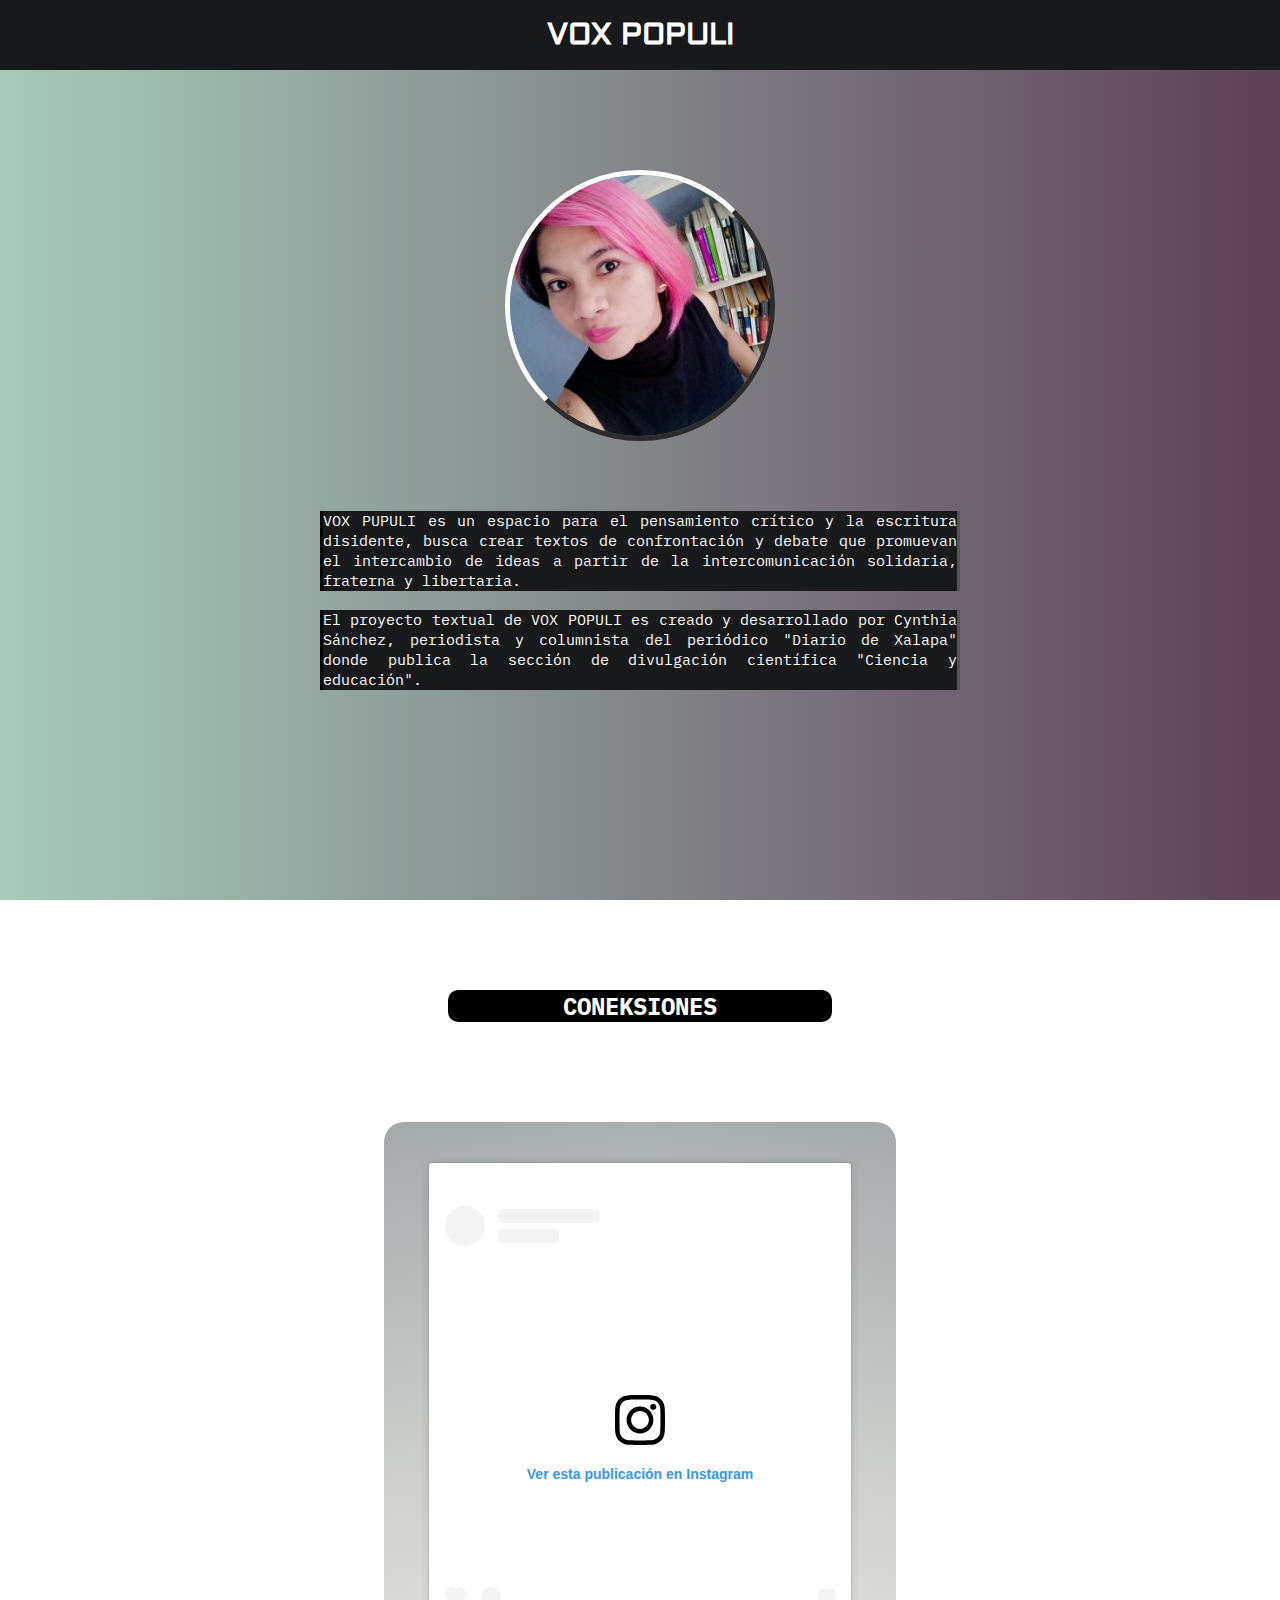
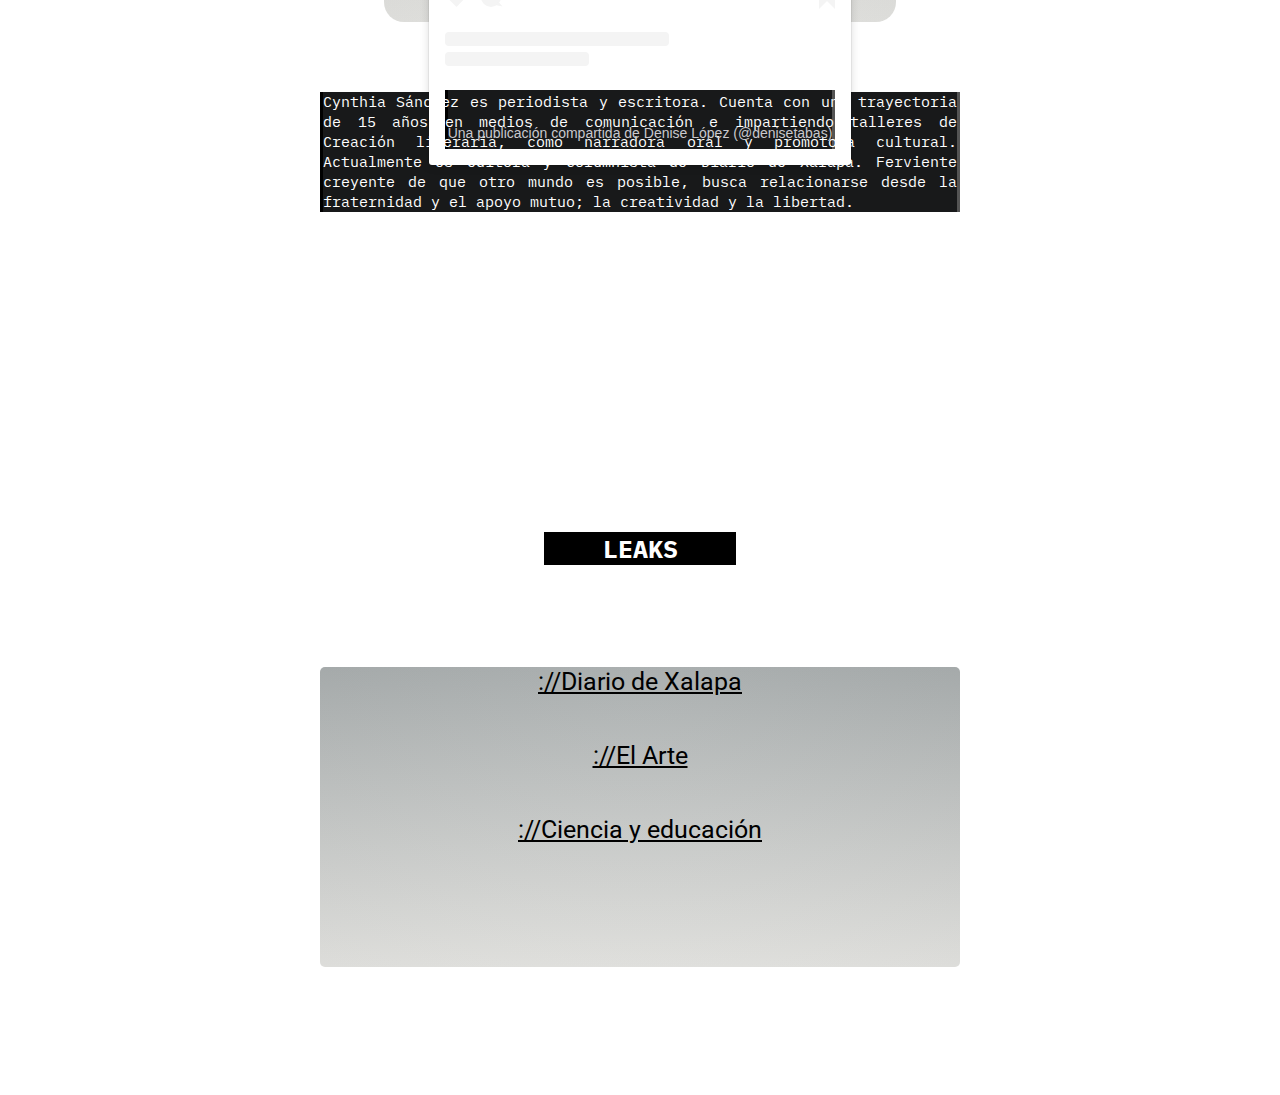
<file: vox populi/index.html>
<!DOCTYPE html>
<html lang="es" dir="ltr">
  <head>
    <meta charset="utf-8">

    <link rel="stylesheet" href="estilos.css">
    <link rel="preconnect" href="https://fonts.gstatic.com">
    <link href="https://fonts.googleapis.com/css2?family=Aldrich&family=IBM+Plex+Mono:wght@200&family=Roboto&display=swap" rel="stylesheet">
    <title>VOX POPULI</title>
  </head>
  <body>

    <header>
      <h1>VOX POPULI</h1>
    </header>


  <img src="../Imágenes/Denise.jpeg" alt="Argonautas">


<div class="bio">
  <p>VOX PUPULI es un espacio para el pensamiento crítico y la escritura disidente, busca crear textos de confrontación y debate que promuevan
     el intercambio de ideas a partir de la intercomunicación solidaria, fraterna y libertaria.
     </p>
     <br>
  <p>El proyecto textual de VOX POPULI es creado y desarrollado por Cynthia Sánchez, periodista y columnista del periódico "Diario de Xalapa"
     donde publica la sección de divulgación científica "Ciencia y educación".</p>
</div>

<div class="Canal">
  <h2>CONEKSIONES</h2>
  </div>

<div class="video">
  <div class="in">
    <blockquote class="instagram-media" data-instgrm-permalink="https://www.instagram.com/p/Bw2mg34FlkT/?utm_source=ig_embed&amp;utm_campaign=loading" data-instgrm-version="13" style=" background:#FFF; border:0; border-radius:3px; box-shadow:0 0 1px 0 rgba(0,0,0,0.5),0 1px 10px 0 rgba(0,0,0,0.15); margin: 1px; max-width:540px; min-width:326px; padding:0; width:99.375%; width:-webkit-calc(100% - 2px); width:calc(100% - 2px);"><div style="padding:16px;"> <a href="https://www.instagram.com/p/Bw2mg34FlkT/?utm_source=ig_embed&amp;utm_campaign=loading" style=" background:#FFFFFF; line-height:0; padding:0 0; text-align:center; text-decoration:none; width:100%;" target="_blank"> <div style=" display: flex; flex-direction: row; align-items: center;"> <div style="background-color: #F4F4F4; border-radius: 50%; flex-grow: 0; height: 40px; margin-right: 14px; width: 40px;"></div> <div style="display: flex; flex-direction: column; flex-grow: 1; justify-content: center;"> <div style=" background-color: #F4F4F4; border-radius: 4px; flex-grow: 0; height: 14px; margin-bottom: 6px; width: 100px;"></div> <div style=" background-color: #F4F4F4; border-radius: 4px; flex-grow: 0; height: 14px; width: 60px;"></div></div></div><div style="padding: 19% 0;"></div> <div style="display:block; height:50px; margin:0 auto 12px; width:50px;"><svg width="50px" height="50px" viewBox="0 0 60 60" version="1.1" xmlns="https://www.w3.org/2000/svg" xmlns:xlink="https://www.w3.org/1999/xlink"><g stroke="none" stroke-width="1" fill="none" fill-rule="evenodd"><g transform="translate(-511.000000, -20.000000)" fill="#000000"><g><path d="M556.869,30.41 C554.814,30.41 553.148,32.076 553.148,34.131 C553.148,36.186 554.814,37.852 556.869,37.852 C558.924,37.852 560.59,36.186 560.59,34.131 C560.59,32.076 558.924,30.41 556.869,30.41 M541,60.657 C535.114,60.657 530.342,55.887 530.342,50 C530.342,44.114 535.114,39.342 541,39.342 C546.887,39.342 551.658,44.114 551.658,50 C551.658,55.887 546.887,60.657 541,60.657 M541,33.886 C532.1,33.886 524.886,41.1 524.886,50 C524.886,58.899 532.1,66.113 541,66.113 C549.9,66.113 557.115,58.899 557.115,50 C557.115,41.1 549.9,33.886 541,33.886 M565.378,62.101 C565.244,65.022 564.756,66.606 564.346,67.663 C563.803,69.06 563.154,70.057 562.106,71.106 C561.058,72.155 560.06,72.803 558.662,73.347 C557.607,73.757 556.021,74.244 553.102,74.378 C549.944,74.521 548.997,74.552 541,74.552 C533.003,74.552 532.056,74.521 528.898,74.378 C525.979,74.244 524.393,73.757 523.338,73.347 C521.94,72.803 520.942,72.155 519.894,71.106 C518.846,70.057 518.197,69.06 517.654,67.663 C517.244,66.606 516.755,65.022 516.623,62.101 C516.479,58.943 516.448,57.996 516.448,50 C516.448,42.003 516.479,41.056 516.623,37.899 C516.755,34.978 517.244,33.391 517.654,32.338 C518.197,30.938 518.846,29.942 519.894,28.894 C520.942,27.846 521.94,27.196 523.338,26.654 C524.393,26.244 525.979,25.756 528.898,25.623 C532.057,25.479 533.004,25.448 541,25.448 C548.997,25.448 549.943,25.479 553.102,25.623 C556.021,25.756 557.607,26.244 558.662,26.654 C560.06,27.196 561.058,27.846 562.106,28.894 C563.154,29.942 563.803,30.938 564.346,32.338 C564.756,33.391 565.244,34.978 565.378,37.899 C565.522,41.056 565.552,42.003 565.552,50 C565.552,57.996 565.522,58.943 565.378,62.101 M570.82,37.631 C570.674,34.438 570.167,32.258 569.425,30.349 C568.659,28.377 567.633,26.702 565.965,25.035 C564.297,23.368 562.623,22.342 560.652,21.575 C558.743,20.834 556.562,20.326 553.369,20.18 C550.169,20.033 549.148,20 541,20 C532.853,20 531.831,20.033 528.631,20.18 C525.438,20.326 523.257,20.834 521.349,21.575 C519.376,22.342 517.703,23.368 516.035,25.035 C514.368,26.702 513.342,28.377 512.574,30.349 C511.834,32.258 511.326,34.438 511.181,37.631 C511.035,40.831 511,41.851 511,50 C511,58.147 511.035,59.17 511.181,62.369 C511.326,65.562 511.834,67.743 512.574,69.651 C513.342,71.625 514.368,73.296 516.035,74.965 C517.703,76.634 519.376,77.658 521.349,78.425 C523.257,79.167 525.438,79.673 528.631,79.82 C531.831,79.965 532.853,80.001 541,80.001 C549.148,80.001 550.169,79.965 553.369,79.82 C556.562,79.673 558.743,79.167 560.652,78.425 C562.623,77.658 564.297,76.634 565.965,74.965 C567.633,73.296 568.659,71.625 569.425,69.651 C570.167,67.743 570.674,65.562 570.82,62.369 C570.966,59.17 571,58.147 571,50 C571,41.851 570.966,40.831 570.82,37.631"></path></g></g></g></svg></div><div style="padding-top: 8px;"> <div style=" color:#3897f0; font-family:Arial,sans-serif; font-size:14px; font-style:normal; font-weight:550; line-height:18px;"> Ver esta publicación en Instagram</div></div><div style="padding: 12.5% 0;"></div> <div style="display: flex; flex-direction: row; margin-bottom: 14px; align-items: center;"><div> <div style="background-color: #F4F4F4; border-radius: 50%; height: 12.5px; width: 12.5px; transform: translateX(0px) translateY(7px);"></div> <div style="background-color: #F4F4F4; height: 12.5px; transform: rotate(-45deg) translateX(3px) translateY(1px); width: 12.5px; flex-grow: 0; margin-right: 14px; margin-left: 2px;"></div> <div style="background-color: #F4F4F4; border-radius: 50%; height: 12.5px; width: 12.5px; transform: translateX(9px) translateY(-18px);"></div></div><div style="margin-left: 8px;"> <div style=" background-color: #F4F4F4; border-radius: 50%; flex-grow: 0; height: 20px; width: 20px;"></div> <div style=" width: 0; height: 0; border-top: 2px solid transparent; border-left: 6px solid #f4f4f4; border-bottom: 2px solid transparent; transform: translateX(16px) translateY(-4px) rotate(30deg)"></div></div><div style="margin-left: auto;"> <div style=" width: 0px; border-top: 8px solid #F4F4F4; border-right: 8px solid transparent; transform: translateY(16px);"></div> <div style=" background-color: #F4F4F4; flex-grow: 0; height: 12px; width: 16px; transform: translateY(-4px);"></div> <div style=" width: 0; height: 0; border-top: 8px solid #F4F4F4; border-left: 8px solid transparent; transform: translateY(-4px) translateX(8px);"></div></div></div> <div style="display: flex; flex-direction: column; flex-grow: 1; justify-content: center; margin-bottom: 24px;"> <div style=" background-color: #F4F4F4; border-radius: 4px; flex-grow: 0; height: 14px; margin-bottom: 6px; width: 224px;"></div> <div style=" background-color: #F4F4F4; border-radius: 4px; flex-grow: 0; height: 14px; width: 144px;"></div></div></a><p style=" color:#c9c8cd; font-family:Arial,sans-serif; font-size:14px; line-height:17px; margin-bottom:0; margin-top:8px; overflow:hidden; padding:8px 0 7px; text-align:center; text-overflow:ellipsis; white-space:nowrap;"><a href="https://www.instagram.com/p/Bw2mg34FlkT/?utm_source=ig_embed&amp;utm_campaign=loading" style=" color:#c9c8cd; font-family:Arial,sans-serif; font-size:14px; font-style:normal; font-weight:normal; line-height:17px; text-decoration:none;" target="_blank">Una publicación compartida de Denise López (@denisetabas)</a></p></div></blockquote> <script async src="//www.instagram.com/embed.js"></script>
  </div>

</div>

 <div class="Desc">
   <p> Cynthia Sánchez es periodista y escritora. Cuenta con una trayectoria de 15 años en medios de comunicación e impartiendo talleres de Creación literaria, como narradora oral y promotora cultural. Actualmente es editora y columnista de Diario de Xalapa. Ferviente creyente de que otro mundo es posible, busca relacionarse desde la fraternidad y el apoyo mutuo; la creatividad y la libertad.</p>
 </div>



 <div class="Links">
  <h3>LEAKS</h3>
</div>

<div class="art">
  <a href="https://www.diariodexalapa.com.mx/local/las-ciudades-tienen-un-enemigo-invisible-ve-cual-es-6746485.html" target="_blank">://Diario de Xalapa</a>
  <a href="https://www.diariodexalapa.com.mx/local/lo-ultimo-que-importa-es-el-arte-no-hay-apoyos1-6777677.html" target="_blank">://El Arte</a>
  <a href="https://www.facebook.com/watch/?ref=search&v=2831741853609464&external_log_id=37053e00-d150-4b1d-83fe-6d400de26395&q=sabados%20en%20la%20ciencia%20cynthia%20sanchez" target="_blank">://Ciencia y educación</a>
</div>

  </body>

</html>
</file>
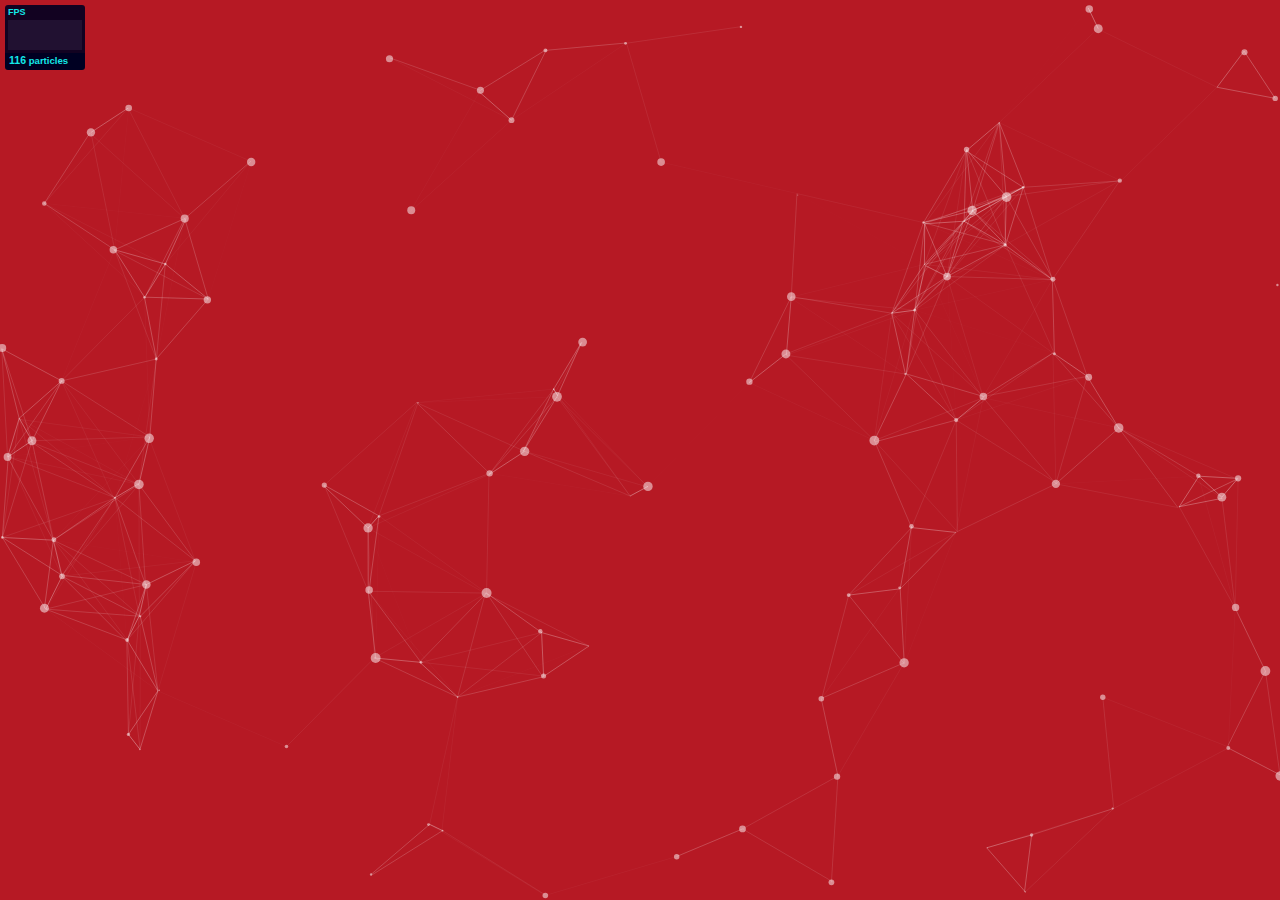
<file: Librería/particles.js-master/particles.js-master/demo/index.html>
<!DOCTYPE html>
<html lang="en">
<head>
  <meta charset="utf-8">
  <title>particles.js</title>
  <meta name="description" content="particles.js is a lightweight JavaScript library for creating particles.">
  <meta name="author" content="Vincent Garreau" />
  <meta name="viewport" content="width=device-width, initial-scale=1.0, minimum-scale=1.0, maximum-scale=1.0, user-scalable=no">
  <link rel="stylesheet" media="screen" href="css/style.css">
</head>
<body>

<!-- count particles -->
<div class="count-particles">
  <span class="js-count-particles">--</span> particles
</div>

<!-- particles.js container -->
<div id="particles-js"></div>

<!-- scripts -->
<script src="../particles.js"></script>
<script src="js/app.js"></script>

<!-- stats.js -->
<script src="js/lib/stats.js"></script>
<script>
  var count_particles, stats, update;
  stats = new Stats;
  stats.setMode(0);
  stats.domElement.style.position = 'absolute';
  stats.domElement.style.left = '0px';
  stats.domElement.style.top = '0px';
  document.body.appendChild(stats.domElement);
  count_particles = document.querySelector('.js-count-particles');
  update = function() {
    stats.begin();
    stats.end();
    if (window.pJSDom[0].pJS.particles && window.pJSDom[0].pJS.particles.array) {
      count_particles.innerText = window.pJSDom[0].pJS.particles.array.length;
    }
    requestAnimationFrame(update);
  };
  requestAnimationFrame(update);
</script>

</body>
</html>
</file>
<file: css/estilos.css>
*
{
  margin: 0;
  padding: 0;
  box-sizing: border-box;

}

#particles-js
{
  width: 100%;
  height: 100%;
  position: fixed;
  display: flex;
  background-color: #F0F0F0;
  background-attachment: fixed;

}

#Cuerpo
{
  display: flex;
  position: relative;
  margin: 0 auto;
  width: 100%;
  height: 100%;
  align-content: center;


}

#Logo
{
display: flex;
position:inherit;
color: black;

}

h1
{
  display: flex;
  margin-top: 18%;
  margin-left: auto;
  margin-right: auto;
  background: rgba(255, 255, 255, 0.7);
  background-size: auto;
  font-family: 'Aldrich', sans-serif;
  font-size: 48px;
  position: relative;

}

#Sub
{
  display: flex;
  position: relative;
  color: black;
}

h2
{
  display: flex;
  margin-top: 1%;
  margin-left: auto;
  margin-right: auto;
  background: rgba(0, 0, 0, 0.82);
  background-size: contain;
  font-family: 'IBM Plex Mono', monospace;
  font-size: 20px;
  color: white;
}

#contenedor
{
  display: flex;
  margin-top: 2%;
  background: black;
  background-size: 30%;
  position: relative;
  border-radius: 5px;
  width: 435px;
  height: 40px;
  margin-left: auto;
  margin-right: auto;
  overflow: hidden;

}



a
{
  font-family: 'Aldrich', sans-serif;
  font-size: 30px;
  color: #00FF00;
  display: flex;
  text-decoration: none;
  list-style: none;
  margin-top: 3px;
  margin-left: auto;
  margin-right: auto;

}

a:hover
{
  background: white;
  background-size: 30px;
  color: black;
  height: 40px;
  margin-top: 0;

}

ul
{
  display: inline-flex;
  margin-left: 28px;
  list-style: square;
  animation: cambiar 30s infinite;

}

li
{
  margin-left: auto;
  margin-right: auto;
  display: flex;
}

#sec
{
margin-left: 35%;
margin-right: 35%;
}

section
{
  display: block;
  position: relative;
  margin-top: 5px;
  align-items: center;

}



p
{
  color: black;
  margin-top: 10px;
  display: block;
  position: relative;
  font-family: 'Aldrich';
  font-size: 25px;
  margin-left: auto;
  margin-right: auto;
  text-decoration: line-through;
  background: rgba(255, 255, 255, 0.7);


}


p:hover
{
  background: black;
  color: white;
  text-decoration: line-through;

}


@keyframes cambiar {
  0% {margin-left: 90Px;}
  7% {margin-left: 90px;}

  10% {margin-left: -140px;}
  15% {margin-left: -140px;}

  20% {margin-left: -420px;}
  25% {margin-left: -420px;}

  30% {margin-left: -770px;}
  35% {margin-left: -770px;}

  40% {margin-left: -1165px}
  55% {margin-left: -1165px}

}
</file>
<file: Argonautas/estilos.css>
*
{
  margin: 0;
  padding: 0;
  box-sizing: border-box;

}

body
{
  display: block;
  background-image:linear-gradient(#48c6ef 0%, #6f86d6 100%);
  background-size: cover;
  background-attachment: fixed;
  width:100%;
  height: 100%;
}

header
{
  background: #18191A;
  width: 100%;
  height: 70px;
  display: flex;
  align-items: center;
  text-align: center;

}

h1
{
  color: white;
  font-family: 'Aldrich', sans-serif;
  font-size: 30px;
  display: flex;
  margin-left: auto;
  margin-right: auto;


}

img
{
  border-radius: 100%;
  border-style: outset;
  border-color: white grey grey white;
  border-width:5px;
  width: 30vh;
  margin-top: 100px;
  margin-left: auto;
  margin-right: auto;
  display: flex;

}

.bio

{
  text-align: justify;
  width: 50%;
  margin-top: 70px;
  margin-left: auto;
  margin-right: auto;
  font-family: 'IBM Plex Mono', monospace;
  font-size: 15px;
  color: white;

}

p
{
  background: #18191A;
  line-height: 20px;
  border-left: inset 3px;
  border-right: inset 3px;
  border-color: black;
}

p:hover
{
  background: Black;
  color: white;
}


.Canal
{
  background: black;
  border-radius: 10px;
  width: 30%;
  margin-top: 300px;
  margin-left: auto;
  margin-right: auto;
  color: white;
  text-align: center;
  font-family: 'IBM Plex Mono', monospace;

}


.video
{
  margin-top: 100px;
  display: flex;
  background-image: linear-gradient(-225deg, #5D9FFF 0%, #B8DCFF 48%, #6BBBFF 100%);
  width: 100%;
  height: 500px;
  margin-left: auto;
  margin-right: auto;

}

iframe
{
  display: flex;
  margin-left: auto;
  margin-right: auto;
  align-self: center;
  border-width: 20px;
  border-radius: 10px;
  border-left: Black;
  border-right: Black;
  border-top-color: black;
  border-bottom-color: black;


}

.Desc
{
  text-align: justify;
  width: 50%;
  margin-top: 70px;
  margin-left: auto;
  margin-right: auto;
  font-family: 'IBM Plex Mono', monospace;
  font-size: 15px;
  color: white;
}

.Links
{
  margin-top: 25%;

}

h3
{
  background: black;
  width: 15%;
  color: white;
  text-align: center;
  font-family: 'IBM Plex Mono', monospace;
  font-size: 25px;
  margin-left: auto;
  margin-right: auto;
}

.art
{
  width: 50%;
  height: 300px;
  background-image: linear-gradient(-225deg, #7DE2FC 0%, #B9B6E5 100%);
  margin-top: 8%;
  margin-left: auto;
  margin-right: auto;
  margin-bottom: 10%;
  text-align: center;
  display: flex;
  border-radius: 5px;

}

a
{
 margin-top: 3%;
 margin-left: auto;
 margin-right: auto;
 text-align: center;
 position: relative;
 font-family: 'Roboto';
 font-size: 25px;
 color: black;

}
</file>
<file: Ei2 MAGAZINE/estilos.css>
*
{
  margin: 0;
  padding: 0;
  box-sizing: border-box;

}

body
{
  background-image: linear-gradient(45deg, #8baaaa 0%, #ae8b9c 100%);
  background-attachment: fixed;

}

img
{
  width: 30%;
  height: auto;
  margin-top: 120px;
  margin-left: auto;
  margin-right: auto;
  display: flex;
}

h1
{
  font-family: "Aldrich";
  text-align: center;
  margin-top: 50px;
}
</file>
<file: Filosofiaf/estilos.css>
*
{
  margin: 0;
  padding: 0;
  box-sizing: border-box;

}

body
{
  display: block;
  background-image: linear-gradient(to right, #6a11cb 0%, #2575fc 100%);
  background-size: cover;
  background-attachment: fixed;
  width:100%;
  height: 100%;
}

header
{
  background: #18191A;
  width: 100%;
  height: 70px;
  display: flex;
  align-items: center;
  text-align: center;

}

h1
{
  color: white;
  font-family: 'Aldrich', sans-serif;
  font-size: 30px;
  display: flex;
  margin-left: auto;
  margin-right: auto;


}

img
{
  border-radius: 100%;
  border-style: outset;
  border-color: white grey grey white;
  border-width:5px;
  width: 30vh;
  margin-top: 100px;
  margin-left: auto;
  margin-right: auto;
  display: flex;

}

.bio

{
  text-align: justify;
  width: 50%;
  margin-top: 70px;
  margin-left: auto;
  margin-right: auto;
  font-family: 'IBM Plex Mono', monospace;
  font-size: 15px;
  color: white;

}

p
{
  background: #18191A;
  line-height: 20px;
  border-left: inset 3px;
  border-right: inset 3px;
  border-color: black;
}

p:hover
{
  background: Black;
  color: white;
}


.Canal
{
  background: black;
  border-radius: 10px;
  width: 30%;
  margin-top: 300px;
  margin-left: auto;
  margin-right: auto;
  color: white;
  text-align: center;
  font-family: 'IBM Plex Mono', monospace;

}


.video
{
  margin-top: 100px;
  display: flex;
  background-image: linear-gradient(135deg, #667eea 0%, #764ba2 100%);
  width: 100%;
  height: 500px;
  margin-left: auto;
  margin-right: auto;
  border-top: 30px white;

}

iframe
{
  display: flex;
  margin-left: auto;
  margin-right: auto;
  align-self: center;
  border-radius: 10px;
  border-top-color: 20px white;

}

.Desc
{
  text-align: center;
  width: 50%;
  margin-top: 70px;
  margin-left: auto;
  margin-right: auto;
  font-family: 'IBM Plex Mono', monospace;
  font-size: 15px;
  color: white;
}

.Links
{
  margin-top: 25%;

}

h3
{
  background: black;
  width: 20%;
  color: white;
  text-align: center;
  font-family: 'IBM Plex Mono', monospace;
  font-size: 25px;
  margin-left: auto;
  margin-right: auto;
}

.art
{
  width: 70%;
  height: 500px;
  background-image: linear-gradient(-20deg, #6e45e2 0%, #88d3ce 100%);
  margin-top: 3%;
  margin-left: auto;
  margin-right: auto;
  margin-bottom: 10%;
  text-align: center;
  display: block;
  border-radius: 5px;

}

a
{
 margin-top: 3%;
 margin-left: auto;
 margin-right: auto;
 text-align: center;
 position: relative;
 font-family: 'Roboto';
 font-size: 25px;
 color: black;
 display: flex;
}

h4
{
  margin-top: 20px;
  color: black;
  font-family: "Aldrich";
  font-size: 20px;
  text-align: center;
  display: flex;
}

h5
{
margin-top: 30px;
font-family: "monospace";
display: block;
font-size: 20px;
background: #18191A;
background-size: contain;
height: 20px;
color: white;
margin-left: 40%;
margin-right: 40%;
text-align: center;
}
</file>
<file: Game/estilos.css>
*
{
  margin: 0;
  padding: 0;
  box-sizing: border-box;

}

body
{
  background-image: linear-gradient(to top, lightgrey 0%, lightgrey 1%, #e0e0e0 26%, #efefef 48%, #d9d9d9 75%, #bcbcbc 100%);
  background-size: cover;
  background-attachment: fixed;

}

#Indicaciones
{
  text-align: center;
  margin-top: 5%;
}

h1
{
  font-family: 'Aldrich', sans-serif;
  font-size: 35px;

}

p
{
font-family: 'IBM', monospace;
font-size: 20px;
}


iframe
{
  margin-top: 2%;
  display: flex;
  margin-left: auto;
  margin-right: auto;
}

#Salida
{
  margin-top: 2%;
  text-align: center;
}
</file>
<file: HOME/estilos.css>
*
{
  margin: 0;
  padding: 0;
  box-sizing: border-box;

}

body
{
background-image: linear-gradient(to right, #434343 0%, black 100%);
position: relative;
display: flex;
width: 100%;
height: 100%;


}

ul
{
  text-align: center;
  margin-left: auto;
  margin-right: auto;
  margin-top: 17%;
  margin-bottom: auto;
  width: 100%;
  height: auto;


}

li
{
  text-decoration: line-through;
  font-family: 'Aldrich', sans-serif;
  font-size: 140%;
  margin-top: 10px;
  width: 100%;

}

a
{
  text-decoration: none;
  color: white;

}

a:hover
{
  background: 200px;
  background-color: white;
  color: black;
  border-radius: 3px;

}
</file>
<file: Locuciones/estilos.css>
*
{
  margin: 0;
  padding: 0;
  box-sizing: border-box;

}

body
{
  display: block;
  background-image: linear-gradient(to top, #1e3c72 0%, #1e3c72 1%, #2a5298 100%);
  background-size: cover;
  background-attachment: fixed;
  width:100%;
  height: 100%;
}

header
{
  background: #18191A;
  width: 100%;
  height: 70px;
  display: flex;
  align-items: center;
  text-align: center;

}

h1
{
  color: white;
  font-family: 'Aldrich', sans-serif;
  font-size: 30px;
  display: flex;
  margin-left: auto;
  margin-right: auto;


}

img
{
  border-radius: 100%;
  border-style: outset;
  border-color: white grey grey white;
  border-width:5px;
  width: 30vh;

  margin-top: 100px;
  margin-left: auto;
  margin-right: auto;
  display: flex;

}

.bio
{
  text-align: justify;
  width: 50%;
  margin-top: 70px;
  margin-left: auto;
  margin-right: auto;
  font-family: 'IBM Plex Mono', monospace;
  font-size: 15px;
  color: white;

}

p
{
  background: #18191A;
  line-height: 20px;
  border-left: inset 3px;
  border-right: inset 3px;
  border-color: black;
}

p:hover
{
  background: Black;
  color: white;
}


.Canal
{
  background: black;
  border-radius: 10px;
  width: 30%;
  margin-top: 300px;
  margin-left: auto;
  margin-right: auto;
  color: white;
  text-align: center;
  font-family: 'IBM Plex Mono', monospace;

}


.video
{
  margin-top: 70px;
  display: flex;
  background-image: linear-gradient(to top, #09203f 0%, #537895 100%);
  width: 40%;
  height: 700px;
  align-items: center;
  margin-left: auto;
  margin-right: auto;
  border-radius: 30px;
  border-style: dotted;
  border-color: white;


}

.In
{
  margin-left: auto;
  margin-right: auto;
  width: auto;
  height: auto;
}


.Desc
{
  text-align: justify;
  width: 50%;
  margin-top: 70px;
  margin-left: auto;
  margin-right: auto;
  font-family: 'IBM Plex Mono', monospace;
  font-size: 15px;
  color: white;
}

iframe
{
  margin-top: 60px;
  border-radius: 20px;

}

.Video
{
  text-align: center;

}

.Links
{
  margin-top: 20%;

}

h3
{
  background: black;
  width: 15%;
  color: white;
  text-align: center;
  font-family: 'IBM Plex Mono', monospace;
  font-size: 25px;
  margin-left: auto;
  margin-right: auto;

}

.art
{
  width: 40%;
  height: 250px;
  background-image: linear-gradient(to top, #cfd9df 0%, #e2ebf0 100%);
  margin-top: 8%;
  margin-left: auto;
  margin-right: auto;
  margin-bottom: 10%;
  text-align: center;
  border-radius: 5px;


}

a
{
 margin-top: 5%;
 margin-left: auto;
 margin-right: auto;
 text-align: center;
 position: relative;
 font-family: 'Roboto';
 font-size: 25px;
 color: black;
 display: block;
}
</file>
<file: Sala/estilos.css>
*
{
  margin: 0;
  padding: 0;
  box-sizing: border-box;

}

body
{
  display: block;
  background-image: linear-gradient(120deg, #fdfbfb 0%, #ebedee 100%);
  background-size: cover;
  background-attachment: fixed;
  width:100%;
  height: 100%;
}

header
{
  background: #18191A;
  width: 100%;
  height: 70px;
  display: flex;
  align-items: center;
  text-align: center;

}

h1
{
  color: white;
  font-family: 'Aldrich', sans-serif;
  font-size: 30px;
  display: flex;
  margin-left: auto;
  margin-right: auto;


}

img
{
  border-radius: 100%;
  border-style: outset;
  border-color: black grey grey Black;
  border-width:5px;
  width: 250px;
  height: 230px;
  margin-top: 100px;
  margin-left: auto;
  margin-right: auto;
  display: flex;

}

.bio

{
  text-align: justify;
  width: 50%;
  margin-top: 70px;
  margin-left: auto;
  margin-right: auto;
  font-family: 'IBM Plex Mono', monospace;
  font-size: 15px;
  color: white;

}

p
{
  background: #18191A;
  line-height: 20px;
  border-left: inset 3px;
  border-right: inset 3px;
  border-color: black;
}

p:hover
{
  background: Black;
  color: white;
}


.Canal
{
  background: black;
  border-radius: 10px;
  width: 30%;
  margin-top: 300px;
  margin-left: auto;
  margin-right: auto;
  color: white;
  text-align: center;
  font-family: 'IBM Plex Mono', monospace;

}


.video
{
  margin-top: 100px;
  display: flex;
  background: #C9CCD3;
 background-image: linear-gradient(-180deg, rgba(255,255,255,0.50) 0%, rgba(0,0,0,0.50) 100%);
 background-blend-mode: lighten;;
  width: 100%;
  height: 500px;
  margin-left: auto;
  margin-right: auto;

}

iframe
{
  display: flex;
  margin-left: auto;
  margin-right: auto;
  align-self: center;
  border-width: 20px;
  border-radius: 10px;
  border-left: Black;
  border-right: white;

}

.Desc
{
  text-align: center;
  width: 50%;
  margin-top: 70px;
  margin-left: auto;
  margin-right: auto;
  font-family: 'IBM Plex Mono', monospace;
  font-size: 15px;
  color: white;
}

.Links
{
  margin-top: 25%;

}

h3
{
  background: black;
  width: 15%;
  color: white;
  text-align: center;
  font-family: 'IBM Plex Mono', monospace;
  font-size: 25px;
  margin-left: auto;
  margin-right: auto;
}

.art
{
  width: 50%;
  height: 300px;
  background-image: linear-gradient(to top, lightgrey 0%, lightgrey 1%, #e0e0e0 26%, #efefef 48%, #d9d9d9 75%, #bcbcbc 100%);
  margin-top: 3%;
  margin-left: auto;
  margin-right: auto;
  margin-bottom: 10%;
  text-align: center;
  display: flex;
  border-radius: 5px;

}

a
{
 margin-top: 3%;
 margin-left: auto;
 margin-right: auto;
 text-align: center;
 position: relative;
 font-family: 'Roboto';
 font-size: 25px;
 color: black;

}

H4
{
  margin-top: 20px;
  color: black;
  font-family: "Aldrich";
  font-size: 20px;
  text-align: center;
  display: block;
}

h5
{
margin-top: 30px;
font-family: "monospace";
display: block;
font-size: 20px;
background: #18191A;
height: 20px;
color: white;
}
</file>
<file: vox populi/estilos.css>
*
{
  margin: 0;
  padding: 0;
  box-sizing: border-box;

}

body
{
  display: block;
  background-image: linear-gradient(to right, #a8caba 0%, #5d4157 100%);
  background-size: cover;
  background-attachment: fixed;
  width:100%;
  height: 100%;
}

header
{
  background: #18191A;
  width: 100%;
  height: 70px;
  display: flex;
  align-items: center;
  text-align: center;

}

h1
{
  color: white;
  font-family: 'Aldrich', sans-serif;
  font-size: 30px;
  display: flex;
  margin-left: auto;
  margin-right: auto;


}

img
{
  border-radius: 100%;
  border-style: outset;
  border-color: white grey grey white;
  border-width:5px;
  width: 30vh;
  margin-top: 100px;
  margin-left: auto;
  margin-right: auto;
  display: flex;

}

.bio

{
  text-align: justify;
  width: 50%;
  margin-top: 70px;
  margin-left: auto;
  margin-right: auto;
  font-family: 'IBM Plex Mono', monospace;
  font-size: 15px;
  color: white;

}

p
{
  background: #18191A;
  line-height: 20px;
  border-left: inset 3px;
  border-right: inset 3px;
  border-color: black;
}

p:hover
{
  background: Black;
  color: white;
}


.Canal
{
  background: black;
  border-radius: 10px;
  width: 30%;
  margin-top: 300px;
  margin-left: auto;
  margin-right: auto;
  color: white;
  text-align: center;
  font-family: 'IBM Plex Mono', monospace;

}


.video
{
  margin-top: 100px;
  display: flex;
  background-color: #E4E4E1;
 background-image: radial-gradient(at top center, rgba(255,255,255,0.03) 0%, rgba(0,0,0,0.03) 100%), linear-gradient(to top, rgba(255,255,255,0.1) 0%, rgba(143,152,157,0.60) 100%);
 	background-blend-mode: normal, multiply;
  width: 40%;
  height: 500px;
  margin-left: auto;
  margin-right: auto;
  border-radius: 20px;

}



.in
{
  margin-left: auto;
  margin-right: auto;
  margin-top: 40px;
  width: auto;
  height: auto;
  text-align: center;
}

.Desc
{
  text-align: justify;
  width: 50%;
  margin-top: 70px;
  margin-left: auto;
  margin-right: auto;
  font-family: 'IBM Plex Mono', monospace;
  font-size: 15px;
  color: white;
}

.Links
{
  margin-top: 25%;

}

h3
{
  background: black;
  width: 15%;
  color: white;
  text-align: center;
  font-family: 'IBM Plex Mono', monospace;
  font-size: 25px;
  margin-left: auto;
  margin-right: auto;
}

.art
{
  width: 50%;
  height: 300px;
  background-color: #E4E4E1;
 background-image: radial-gradient(at top center, rgba(255,255,255,0.03) 0%, rgba(0,0,0,0.03) 100%), linear-gradient(to top, rgba(255,255,255,0.1) 0%, rgba(143,152,157,0.60) 100%);
 	background-blend-mode: normal, multiply;
  margin-top: 8%;
  margin-left: auto;
  margin-right: auto;
  margin-bottom: 10%;
  text-align: center;
  display: block;
  border-radius: 5px;

}

a
{
 margin-top: 7%;
 margin-left: auto;
 margin-right: auto;
 text-align: center;
 position: relative;
 font-family: 'Roboto';
 font-size: 25px;
 color: black;
 display: block;


}
</file>
<file: Librería/particles.js-master/particles.js-master/demo/css/style.css>
/* =============================================================================
   HTML5 CSS Reset Minified - Eric Meyer
   ========================================================================== */

html,body,div,span,object,iframe,h1,h2,h3,h4,h5,h6,p,blockquote,pre,abbr,address,cite,code,del,dfn,em,img,ins,kbd,q,samp,small,strong,sub,sup,var,b,i,dl,dt,dd,ol,ul,li,fieldset,form,label,legend,table,caption,tbody,tfoot,thead,tr,th,td,article,aside,canvas,details,figcaption,figure,footer,header,hgroup,menu,nav,section,summary,time,mark,audio,video{margin:0;padding:0;border:0;outline:0;font-size:100%;vertical-align:baseline;background:transparent}
body{line-height:1}
article,aside,details,figcaption,figure,footer,header,hgroup,menu,nav,section{display:block}
nav ul{list-style:none}
blockquote,q{quotes:none}
blockquote:before,blockquote:after,q:before,q:after{content:none}
a{margin:0;padding:0;font-size:100%;vertical-align:baseline;background:transparent;text-decoration:none}
mark{background-color:#ff9;color:#000;font-style:italic;font-weight:bold}
del{text-decoration:line-through}
abbr[title],dfn[title]{border-bottom:1px dotted;cursor:help}
table{border-collapse:collapse;border-spacing:0}
hr{display:block;height:1px;border:0;border-top:1px solid #ccc;margin:1em 0;padding:0}
input,select{vertical-align:middle}
li{list-style:none}


/* =============================================================================
   My CSS
   ========================================================================== */

/* ---- base ---- */

html,body{ 
	width:100%;
	height:100%;
	background:#111;
}

html{
  -webkit-tap-highlight-color: rgba(0, 0, 0, 0);
}

body{
  font:normal 75% Arial, Helvetica, sans-serif;
}

canvas{
  display:block;
  vertical-align:bottom;
}


/* ---- stats.js ---- */

.count-particles{
  background: #000022;
  position: absolute;
  top: 48px;
  left: 0;
  width: 80px;
  color: #13E8E9;
  font-size: .8em;
  text-align: left;
  text-indent: 4px;
  line-height: 14px;
  padding-bottom: 2px;
  font-family: Helvetica, Arial, sans-serif;
  font-weight: bold;
}

.js-count-particles{
  font-size: 1.1em;
}

#stats,
.count-particles{
  -webkit-user-select: none;
  margin-top: 5px;
  margin-left: 5px;
}

#stats{
  border-radius: 3px 3px 0 0;
  overflow: hidden;
}

.count-particles{
  border-radius: 0 0 3px 3px;
}


/* ---- particles.js container ---- */

#particles-js{
  width: 100%;
  height: 100%;
  background-color: #b61924;
  background-image: url('');
  background-size: cover;
  background-position: 50% 50%;
  background-repeat: no-repeat;
}
</file>
